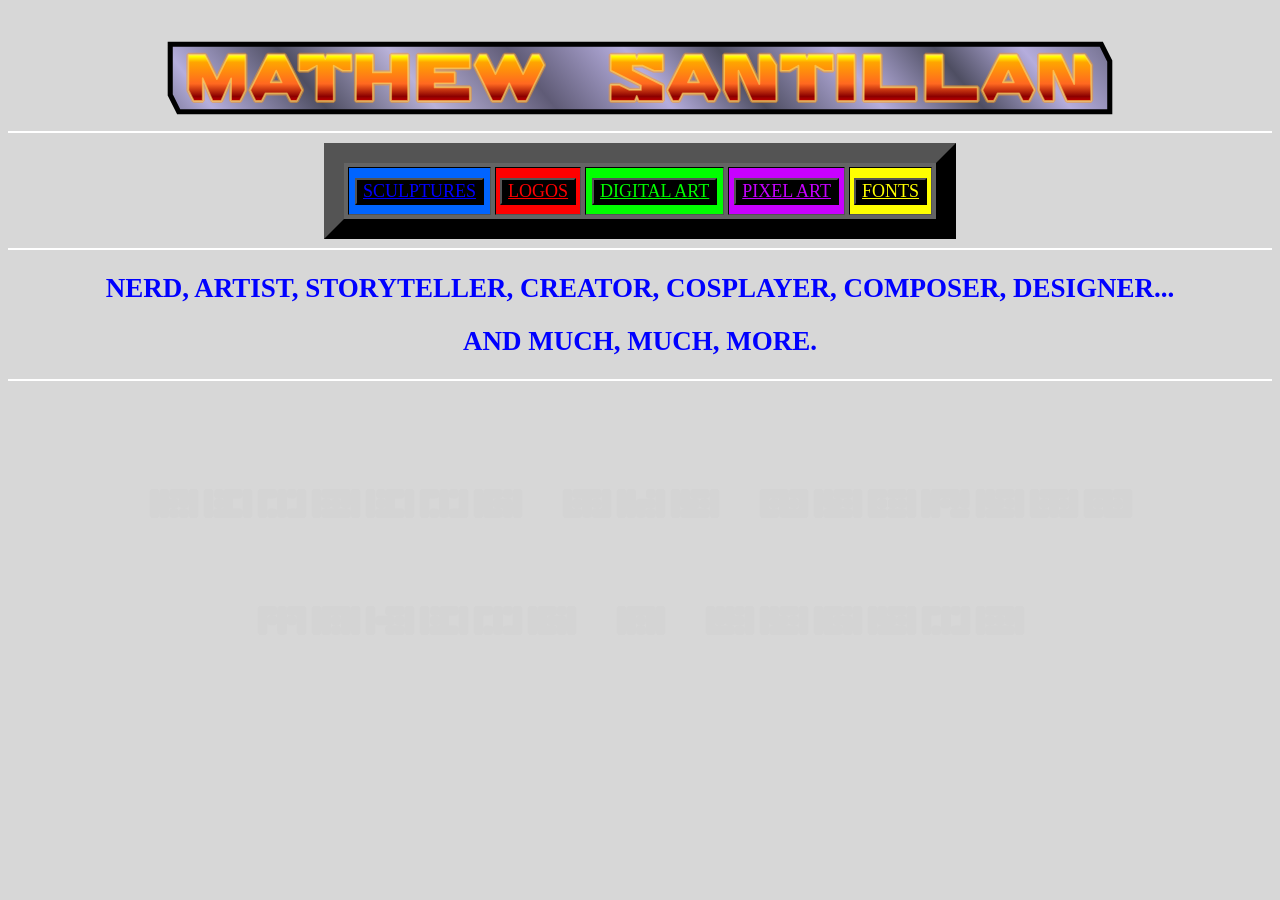
<file: INDEX.html>
<!DOCTYPE html>
 <html lang="en">
 
	<head>
		<link rel="stylesheet" href="STYLE.css">
		<link rel="shortcut icon" type="icon" href="Thumbnail.png">
		<meta charset="utf-8">
		<meta name="viewport" content="width=device-width, initial-scale=1">
		<title> MATHEW SANTILLAN | HOME </title>	
		
	</head>
	
	<body style="background-color:rgb(215, 215, 215);">
		<div align="center">
			<img src="NAME.svg" width="75%"style="color:rgb(200,200,0)">
		</div>
		<hr color="FFFFFF">
		<font face="ARCADER" size="4" color="0000FF">
			<div>
				<table align="center" border="20" width="50%" cellspacing="4" style="border-color:rgb(0,0,0);background:rgb(100,100,100);">
					<tr height="48">
						<th style="background-color:rgb(0,100,255)" >
							<button style="background-color:rgb(0,0,0);">
								<font face = "ARCADER" size = "4">
								<a style="color:rgb(0,0,255)"; href="SCULPT.html"; > SCULPTURES </a>
							</button>
						</th>
						<th  style="background-color:rgb(255,0,0)">
							<button style="background-color:rgb(0,0,0);">
								<font face = "ARCADER" size = "4">
								<a style="color:rgb(255,0,0)"; href="LOGOS.html"> LOGOS </a>
							</button>
						</th>
						<th  style="background-color:rgb(0,255,0)">
							<button style="background-color:rgb(0,0,0);">
								<font face = "ARCADER" size = "4">
								<a style="color:rgb(0,255,0)"; href="DIGART.html"> DIGITAL ART </a>
							</button>
						</th>
						<th  style="background-color:rgb(200,0,255)">
							<button style="background-color:rgb(0,0,0);">
								<font face = "ARCADER" size = "4">
								<a style="color:rgb(200,0,255)"; href="PIXART.html"> PIXEL ART </a>
							</button>
						</th>
						<th  style="background-color:rgb(255,255,0)">
							<button style="background-color:rgb(0,0,0);">
								<font face = "ARCADER" size = "4">
								<a style="color:rgb(255,255,0)"; href="FONTS.html"> FONTS </a>
							</button>
						</th>
				</table>
			</div>
			<div>
				<hr color="FFFFFF">
				<h2 align="center">  NERD, ARTIST, STORYTELLER, CREATOR, COSPLAYER, COMPOSER, DESIGNER... </h2>
				<h2 align="center"> AND MUCH, MUCH, MORE.</h2>
				</font>
				<hr color="FFFFFF">
			</div>
		</font>
		<br>

		<font face="AZTOLMEC" size="8" color="D4D4D4">
			<h4 align="center">  FINDING THE SECRETS </h4>
			<h4 align="center"> MAKING A LEGEND </h4>
		</font>
		<br></br>
	</body>
</file>
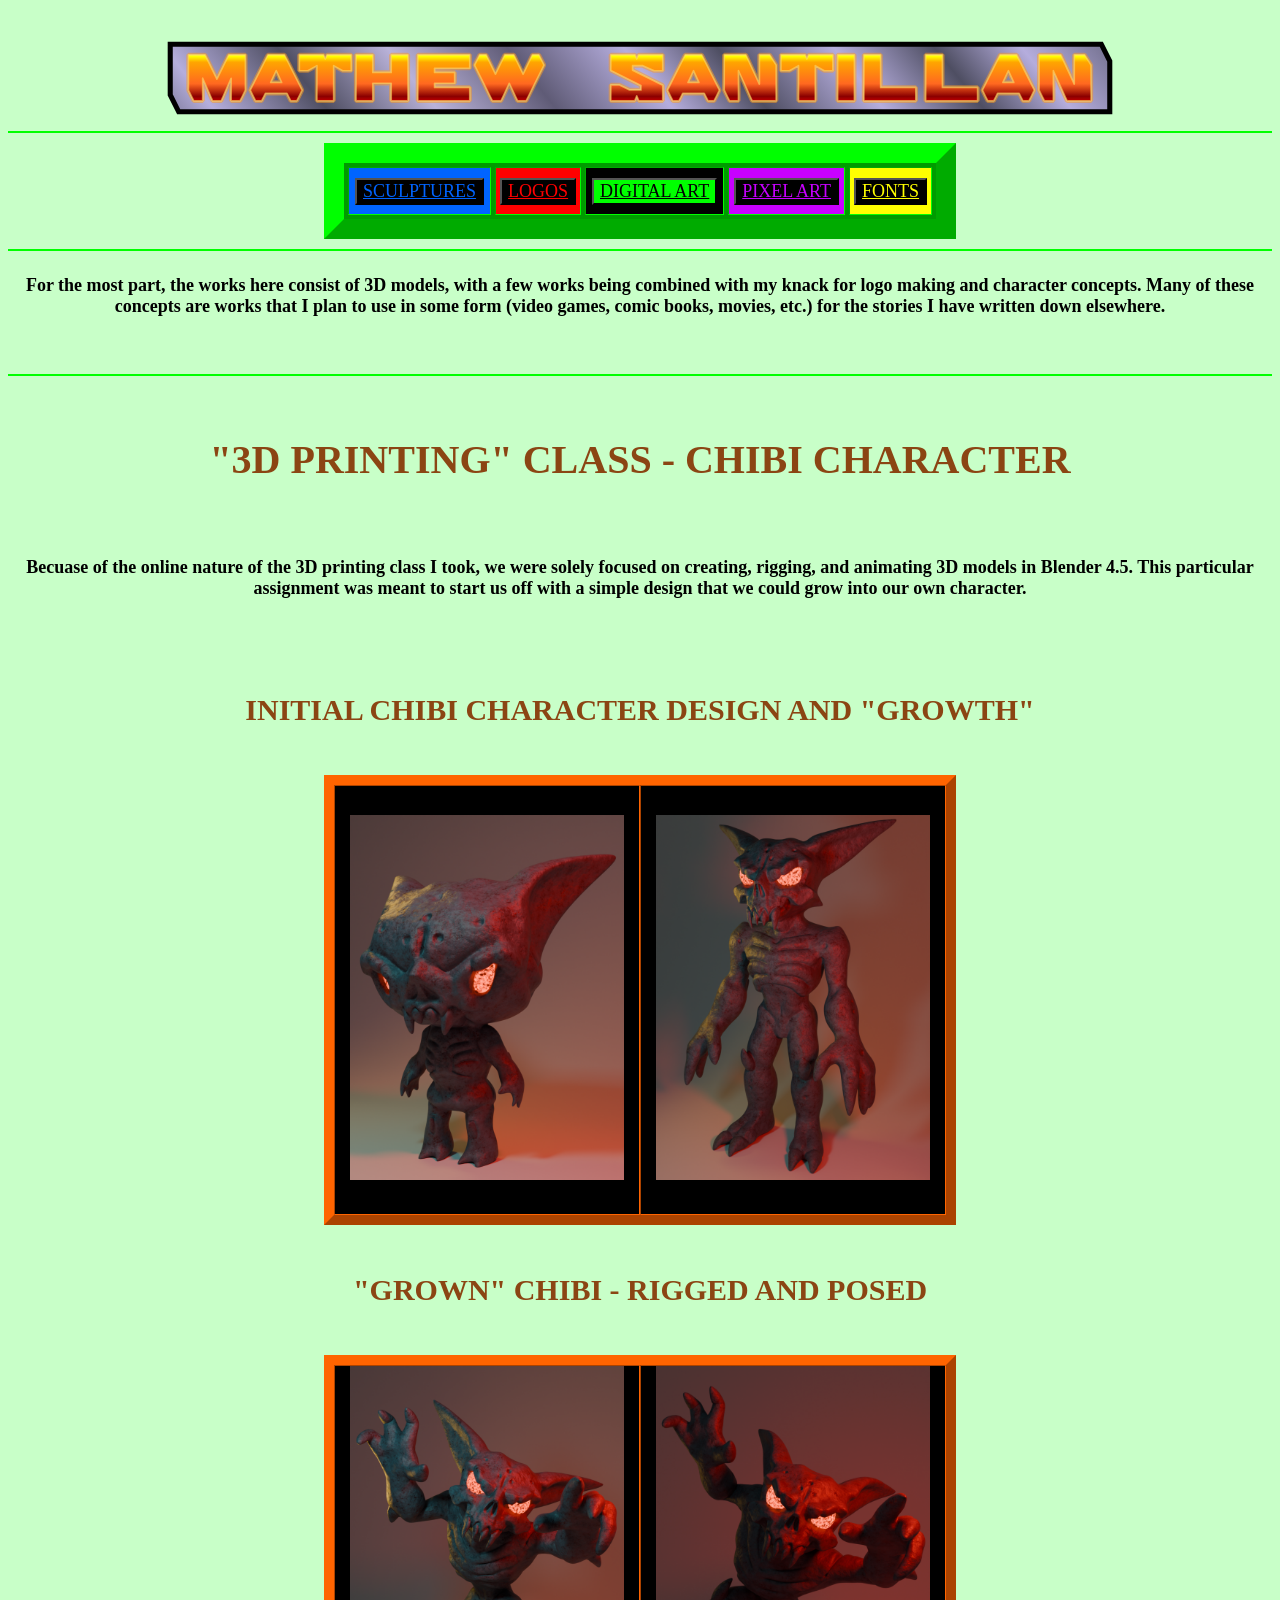
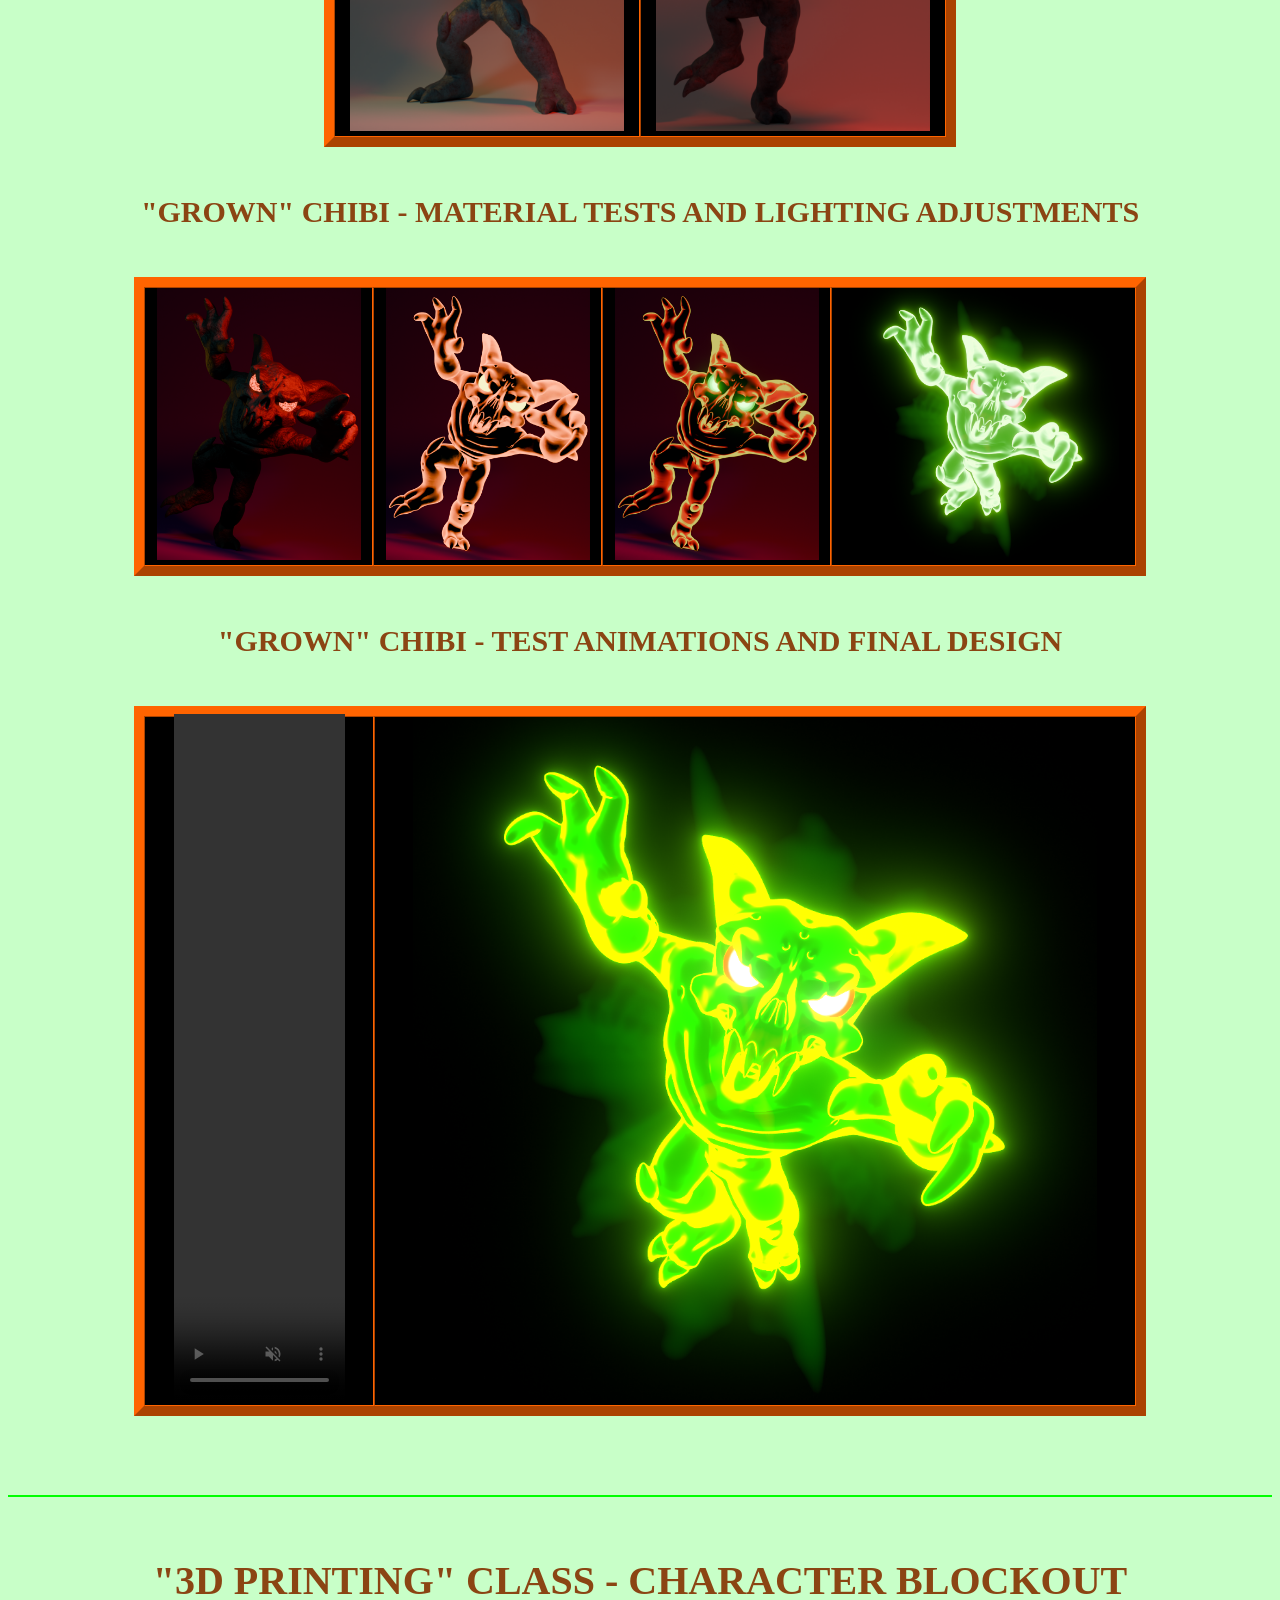
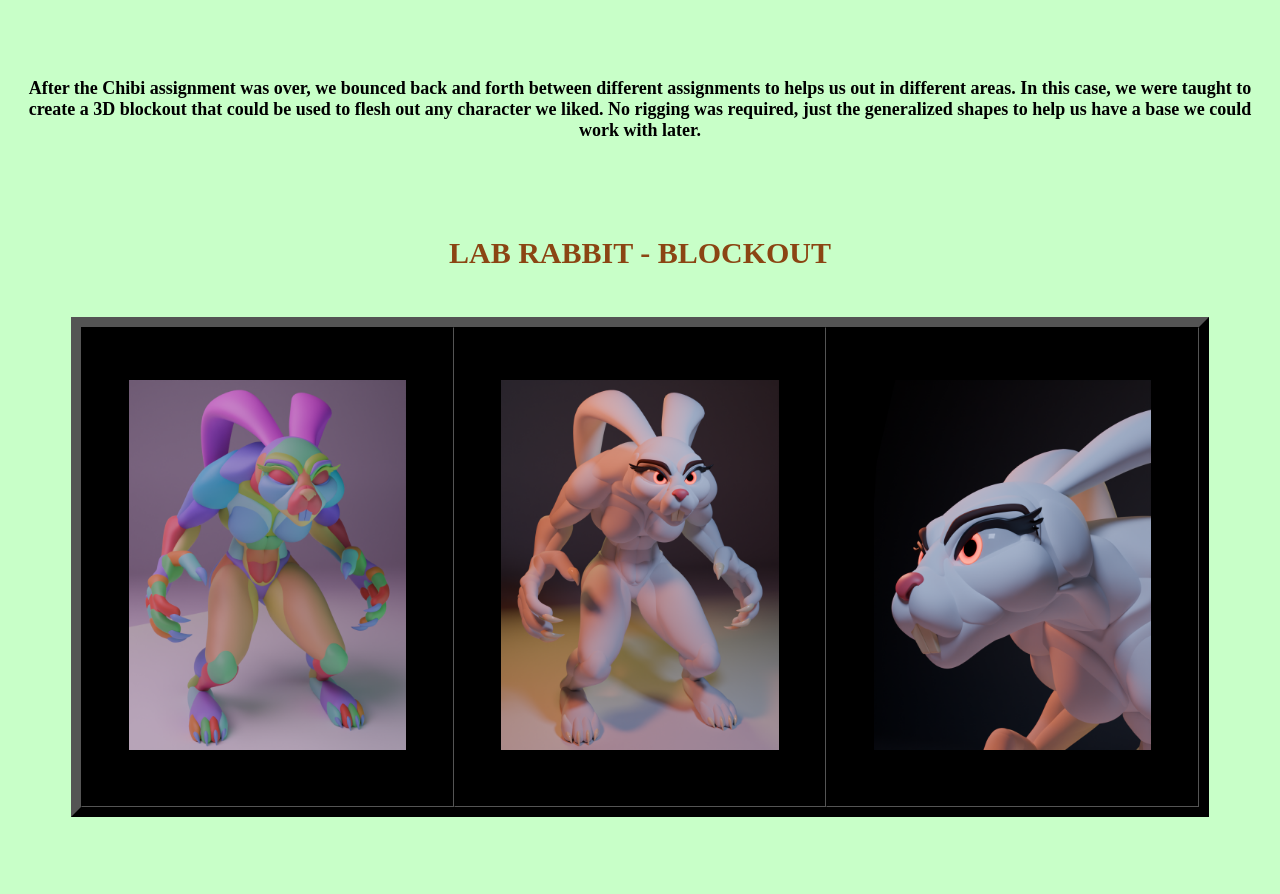
<file: DIGART.html>
<!DOCTYPE html>
 <html lang="en">

	<head>
		<link rel="stylesheet" href="STYLE.css">
		<link rel="shortcut icon" type="icon" href="Thumbnail.png">
		<meta charset="utf-8">
		<meta name="viewport" content="width=device-width, initial-scale=1">
		<title> MATHEW SANTILLAN | DIGITAL ART </title>
		
		
	</head>
	<body style="background-color:rgb(200, 255, 200);">
		<div align="center">
			<a href="http://mathew.santillan.club/"> <img src= "NAME.svg" width="75%"> </a>
		</div>
		<hr color="00FF00">
		<div>
			<font face="Georgia" size="4" color="FFFFFF">
				<table align="center" border="20" width="50%" cellspacing="4"style="border-color:rgb(0,255,0);background:rgb(0,155,0)">
					<tr height="48">
						<th style="background-color:rgb(0,100,255)">
							<button style="background-color:rgb(0,0,0);">
								<font face = "ARCADER" size = "4">
								<a style="color:rgb(0,100,255);"href="SCULPT.html"> SCULPTURES </a>
							</button>
						</th>
						<th  style="background-color:rgb(255,0,0)">
							<button style="background-color:rgb(0,0,0);">
								<font face = "ARCADER" size = "4">
								<a style="color:rgb(255,0,0);"href="LOGOS.html"> LOGOS </a>
							</button>
						</th>
						<th  style="background-color:rgb(0,0,0)">
							<button style="background-color:rgb(0,255,0);">
								<font face = "ARCADER" size = "4">
								<a style="color:rgb(0,0,0);"href="DIGART.html"> DIGITAL ART </a>
							</button>
						</th>
						<th  style="background-color:rgb(200,0,255)">
							<button style="background-color:rgb(0,0,0);">
								<font face = "ARCADER" size = "4">
								<a style="color:rgb(200,0,255);"href="PIXART.html"> PIXEL ART </a>
							</button>
						</th>
						<th  style="background-color:rgb(255,255,0)">
							<button style="background-color:rgb(0,0,0);">
								<font face = "ARCADER" size = "4">
								<a style="color:rgb(255,255,0);"href="FONTS.html"> FONTS </a>
							</button>
						</th>
				</table>
			</font>
		</div>
		<hr color="00FF00">
		<div >
			<font face="Times New Romans" size="4" color="000000" >
				<h4 align="center" width="25%">
				<strong>
					For the most part, the works here consist of 3D models, with a few works being combined with my knack for logo making and character concepts. 
					Many of these concepts are works that I plan to use in some form (video games, comic books, movies, etc.) for the stories I have written down elsewhere. 
				</strong>
				</h4>
				<br>
			</font>
		</div>
		<hr color="00FF00">
		<div>
			<br>
				<p>
					<h1 align="center" width="50%">
						<strong>
						"3D PRINTING" CLASS - CHIBI CHARACTER
						</strong>
					</h1>
				</p>
			<br>
			<div >
				<font face="Times New Romans" size="4" color="000000" >
					<h4 align="center" width="25%">
					<strong>
						 Becuase of the online nature of the 3D printing class I took, we were solely focused on creating, rigging, and animating 3D models in Blender 4.5. 
						This particular assignment was meant to start us off with a simple design that we could grow into our own character.
					</strong>
					</h4>
					<br>
				</font>
			</div>
			<br>
			<p>
				<h2 align="center" width="50%">
					<strong>
					INITIAL CHIBI CHARACTER DESIGN AND "GROWTH" 
					</strong>
				</h2>
			</p>
			<br>
			<div align="center">
			<div align="center">
				<table align="center" border="10" width="50%" height="450" cellpadding="0" cellspacing="0" style="border-color:rgb(255, 100, 0)">
					<tr>
						<th style="background-color:BLACK">
							<img src="IMAGES/DIGITAL/CHIBI/Chibi_Demo_1_Mathew_Santillan.png" width="90%">
						<th style="background-color:BLACK">
							<img src= "IMAGES/DIGITAL/CHIBI/Chibi_Demo_2_Mathew_Santillan (No Pose).png" width="90%">
				</table>
			</div>
			<br>
			<p>
				<h2 align="center" width="50%">
					<strong>
					"GROWN" CHIBI - RIGGED AND POSED
					</strong>
				</h2>
			</p>
			<br>
			<div>
				<table align="center" border="10" width="50%" height="100" cellpadding="0" cellspacing="0" style="border-color:rgb(255, 100, 0)">
					<tr>
						<th style="background-color:BLACK">
							<img src= "IMAGES/DIGITAL/CHIBI/Chibi_Demo_2_Mathew_Santillan (Posed 1).png" width="90%">
						<th style="background-color:BLACK">
							<img src= "IMAGES/DIGITAL/CHIBI/Chibi_Demo_2_Mathew_Santillan (Posed 2).png" width="90%">			
					</tr>
				</table>
			</div>
			<br>
			<p>
				<h2 align="center" width="50%">
					<strong>
					"GROWN" CHIBI - MATERIAL TESTS AND LIGHTING ADJUSTMENTS
					</strong>
				</h2>
			</p>
			<br>
			<div>
				<table align="center" border="10" width="80%" height="100" cellpadding="0" cellspacing="0" style="border-color:rgb(255, 100, 0)">
					<tr>
						<th style="background-color:BLACK">
							<img src= "IMAGES/DIGITAL/CHIBI/Chibi_Demo_2_Mathew_Santillan (Posed 2c).png" width="90%">
						<th style="background-color:BLACK">
							<img src= "IMAGES/DIGITAL/CHIBI/Chibi_Demo_2_Mathew_Santillan (Posed 2d).png" width="90%">
						<th style="background-color:BLACK">
							<img src= "IMAGES/DIGITAL/CHIBI/Chibi_Demo_2_Mathew_Santillan (Posed 2e).png" width="90%">
						<th style="background-color:BLACK">
							<img src= "IMAGES/DIGITAL/CHIBI/Chibi_Demo_2_Mathew_Santillan (Posed 2f).png" width="90%">							
					</tr>
				</table>
			</div>
			<br>
			<p>
				<h2 align="center" width="50%">
					<strong>
					"GROWN" CHIBI - TEST ANIMATIONS AND FINAL DESIGN
					</strong>
				</h2>
			</p>
			<br>
			<div>
				<table align="center" border="10" width="80%" height="100" cellpadding="0" cellspacing="0" style="border-color:rgb(255, 100, 0)">
					<tr>
						<th style="background-color:BLACK">
							<video width="75%" height="100%" controls muted autoplay loop>
								<source src="IMAGES/DIGITAL/CHIBI/Chibi_Demo_2_Mathew_Santillan (Animation Posed 2g).mp4" type"video/mp4">
								OUCH, YOUR BROWSER HATES MY VIDEO PLAYER.
							</video>
						<th style="background-color:BLACK">
							<img src= "IMAGES/DIGITAL/CHIBI/Chibi_Demo_2_Mathew_Santillan (Posed 2g).png" width="90%">
						
				</video>		
					</tr>
				</table>
			</div>
		</div>
		<br>
		<br>
		<br>
		<hr color="00FF00">
		<div>
			<br>
				<p>
					<h1 align="center" width="50%">
						<strong>
						"3D PRINTING" CLASS - CHARACTER BLOCKOUT
						</strong>
					</h1>
				</p>
			<br>
			<div >
				<font face="Times New Romans" size="4" color="000000" >
					<h4 align="center" width="25%">
					<strong>
						After the Chibi assignment was over, we bounced back and forth between different assignments to helps us out in different areas. 
						In this case, we were taught to create a 3D blockout that could be used to flesh out any character we liked. 
						No rigging was required, just the generalized shapes to help us have a base we could work with later.
					</strong>
					</h4>
					<br>
				</font>
			</div>
			<br>
			<p>
				<h2 align="center" width="50%">
					<strong>
					LAB RABBIT - BLOCKOUT
					</strong>
				</h2>
			</p>
			<br>
			<div align="center">
				<table align="center" border="10" width="90%" height="500" cellpadding="0" cellspacing="0" style="border-color:rgb(0, 0, 0)">
					<tr>
						<th style="background-color:BLACK">
							<img src="IMAGES/DIGITAL/LABRAB/Rabbit_Samurai_Blockout Full (V8b - Female).png" width="75%">
						<th style="background-color:BLACK">
							<img src="IMAGES/DIGITAL/LABRAB/Rabbit_Samurai_Blockout Full (V8 - Female).png" width="75%">
						<th style="background-color:BLACK">
							<img src= "IMAGES/DIGITAL/LABRAB/Rabbit_Samurai_Blockout Side (V8 - Female).png" width="75%">
				</table>
			</div>
		</div>
		<br>
		<br>
		<br>
	</body>
</file>
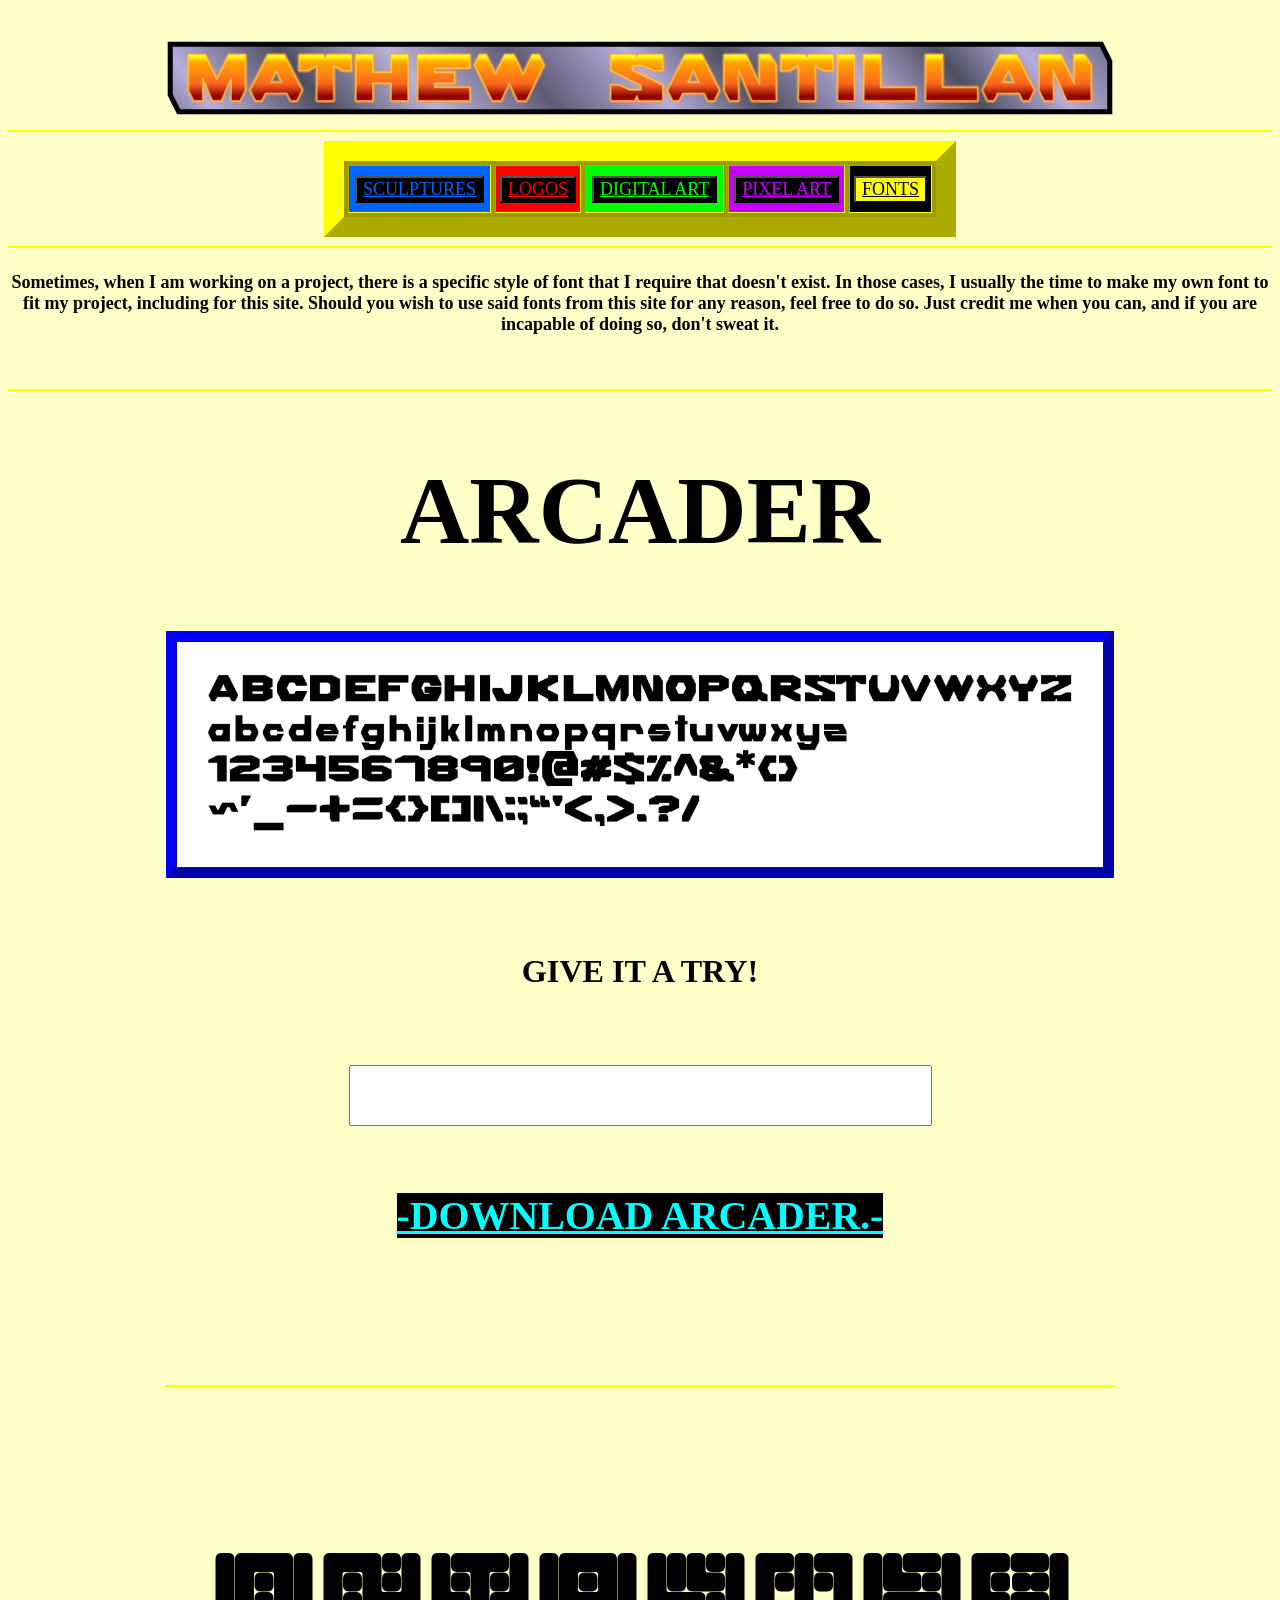
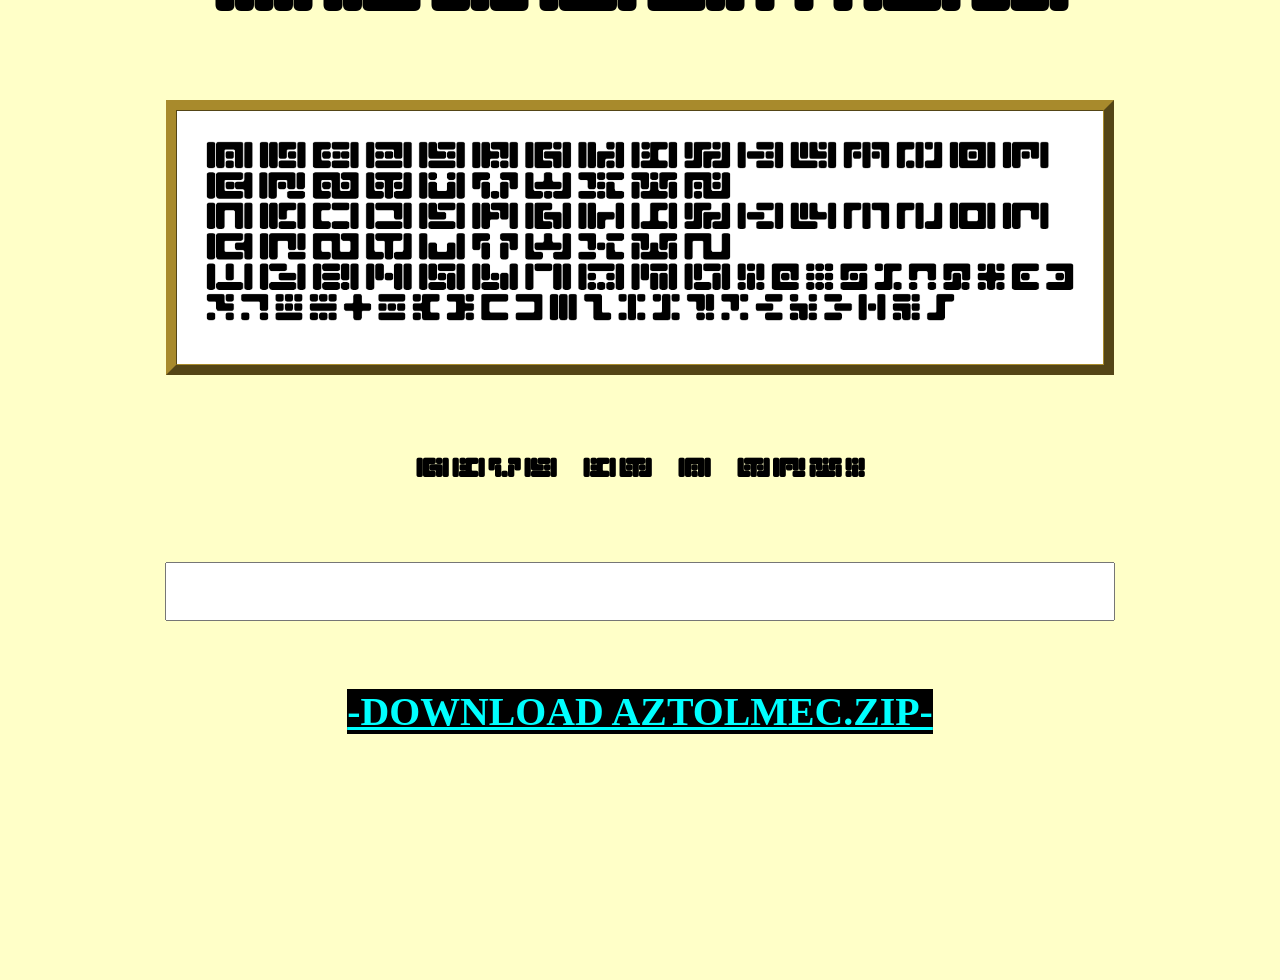
<file: FONTS.html>
<!DOCTYPE html>
 <html lang="en">

	<head>
		<link rel="stylesheet" href="STYLE.css">
		<link rel="shortcut icon" type="icon" href="Thumbnail.png">
		<meta charset="utf-8">
		<meta name="viewport" content="width=device-width, initial-scale=1">
		<title> MATHEW SANTILLAN | FONTS </title>
		
		
	</head>
	<body style="background-color:rgb(255, 255, 200);">
		<font face="ARCADER" size="4" color="FFFFFF">
		<div align="center">
			<a href="http://mathew.santillan.club/"> <img src= "NAME.svg" width="75%"> </a>
		</div>
		<hr color="FFFF00">
		<div>
			<table align="center" border="20" width="50%" cellspacing="4"style="border-color:rgb(255,255,0);background:rgb(155,155,0)">
				<tr height="48">
					<th style="background-color:rgb(0,100,255)">
						<button style="background-color:rgb(0,0,0);">
							<font face = "ARCADER" size = "4">
							<a style="color:rgb(0,100,255)"; href="SCULPT.html"> SCULPTURES </a>
						</button>
					</th>
					<th  style="background-color:rgb(255,0,0)">
						<button style="background-color:rgb(0,0,0);">
							<font face = "ARCADER" size = "4">
							<a style="color:rgb(255,0,0)"; href="LOGOS.html"> LOGOS </a>
						</button>
					</th>
					<th  style="background-color:rgb(0,255,0)">
						<button style="background-color:rgb(0,0,0);">
							<font face = "ARCADER" size = "4">
							<a style="color:rgb(0,255,0)"; href="DIGART.html"> DIGITAL ART </a>
						</button>
					</th>
					<th  style="background-color:rgb(200,0,255)">
						<button style="background-color:rgb(0,0,0);">
							<font face = "ARCADER" size = "4">
							<a style="color:rgb(200,0,255)"; href="PIXART.html"> PIXEL ART </a>
						</button>
					</th>
					<th  style="background-color:rgb(0,0,0)">
						<button style="background-color:rgb(255,255,0);">
							<font face = "ARCADER" size = "4">
							<a style="color:rgb(0,0,0);"href="FONTS.html"> FONTS </a>
						</button>
					</th>
			</table>
		</div>
		<hr color="FFFF00">
		<div >
			<font face="ARCADER" size="4" color="00000">
				<h4 align="center" width="25%">
				<strong>
					Sometimes, when I am working on a project, there is a specific style of font that I require that doesn't exist. 
					In those cases, I usually the time to make my own font to fit my project, including for this site. Should you wish to use said fonts from this site for any reason, feel free to do so.
					Just credit me when you can, and if you are incapable of doing so, don't sweat it.
				</strong>
				</h4>
				<br>
			</font>
		</div>
		<hr color="FFFF00">
		<div>
			<font face="ARCADER" size="128" color="00000">
			<h1 align="center" width= "100%">
					ARCADER
			</h1>
			<table align="center" border="10" width="75%" height="24" cellpadding="10" cellspacing="0" style="border-color:rgb(0,0,255)">
				<tr>
					<th style="background-color:WHITE">
						<img src= "IMAGES/FONTS/Alphabet - ARCADER TEST.png" width="100%">
			</table>
			<h6>
			<h6>
			GIVE IT A TRY!
			</h6>
			<input type="text1" font-face="ARCADER">
			
			<br>
		</div>
		<div>
			<font face="Times New Roman" size="128" color="00000">
			<h5>
				<a style="color:rgb(0,255,255);background-color:rgb(0,0,0)" href="FONTS/ARCADER/ARCADER_V1.zip">-DOWNLOAD ARCADER.- </a>
			</h5>
		</div>
		<br>
		<hr color="FFFF00" width= "75%">
		<br>
		<div>
			<font face="AZTOLMEC" size="128" color="00000">
			<h1 align="center" width= "100%">
					AZTOLMEC
			</h1>
			<table align="center" border="10" width="75%" height="24" cellpadding="10" cellspacing="0" style="border-color:rgb(168, 138, 44)">
				<tr>
					<th style="background-color:WHITE">
						<img src= "IMAGES/FONTS/Alphabet - AZTOLMEC TEST.png" width="100%">
			</table>
			<h6>
			GIVE IT A TRY!
			</h6>
			<input type="text2" font="AZTOLMEC">
			<br>
		</div>
		<div>
			<font face="Times New Roman" size="128" color="00000">
			<h5>
				<a style="color:rgb(0,255,255);background-color:rgb(0,0,0)" href="FONTS/AZTOLMEC/AZTOLMEC.zip">-DOWNLOAD AZTOLMEC.ZIP-</a> 
			</h5>
		</div>
		<br>
		<br>
		<br>
	</body>
</file>
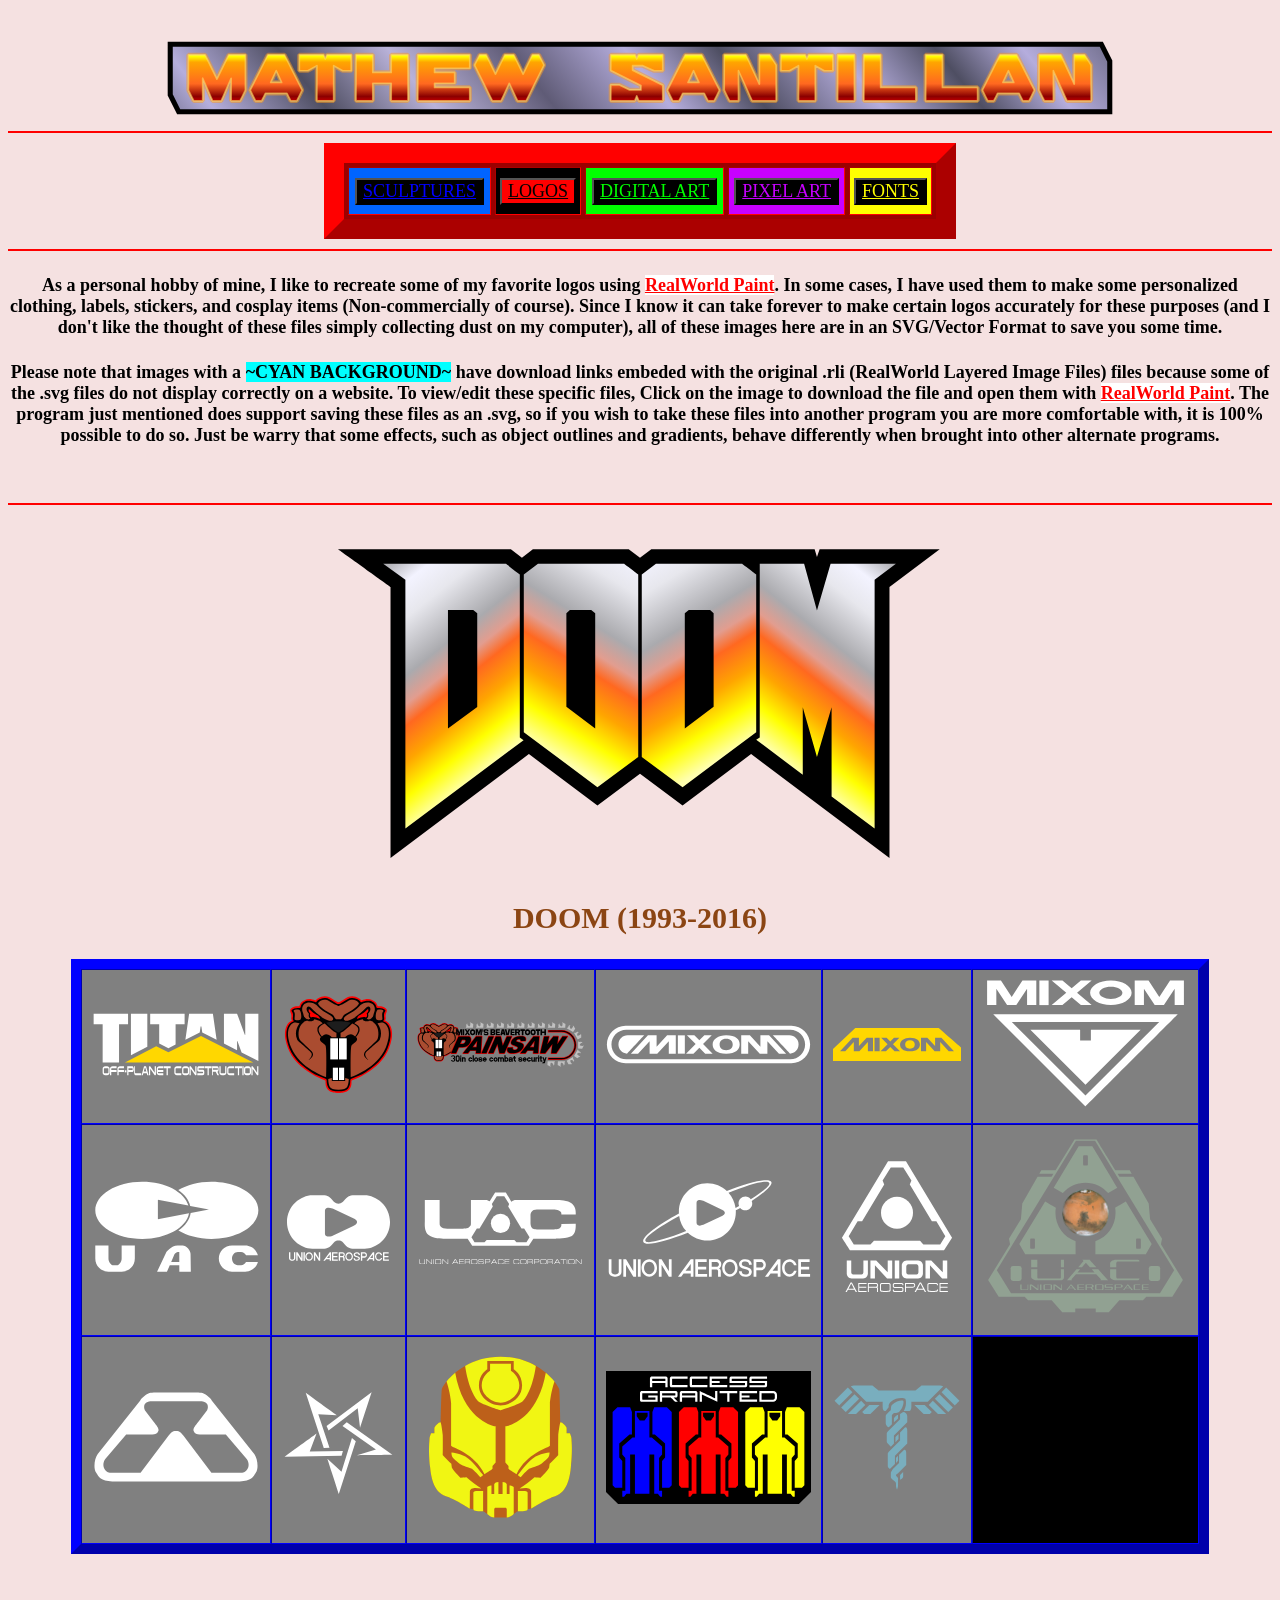
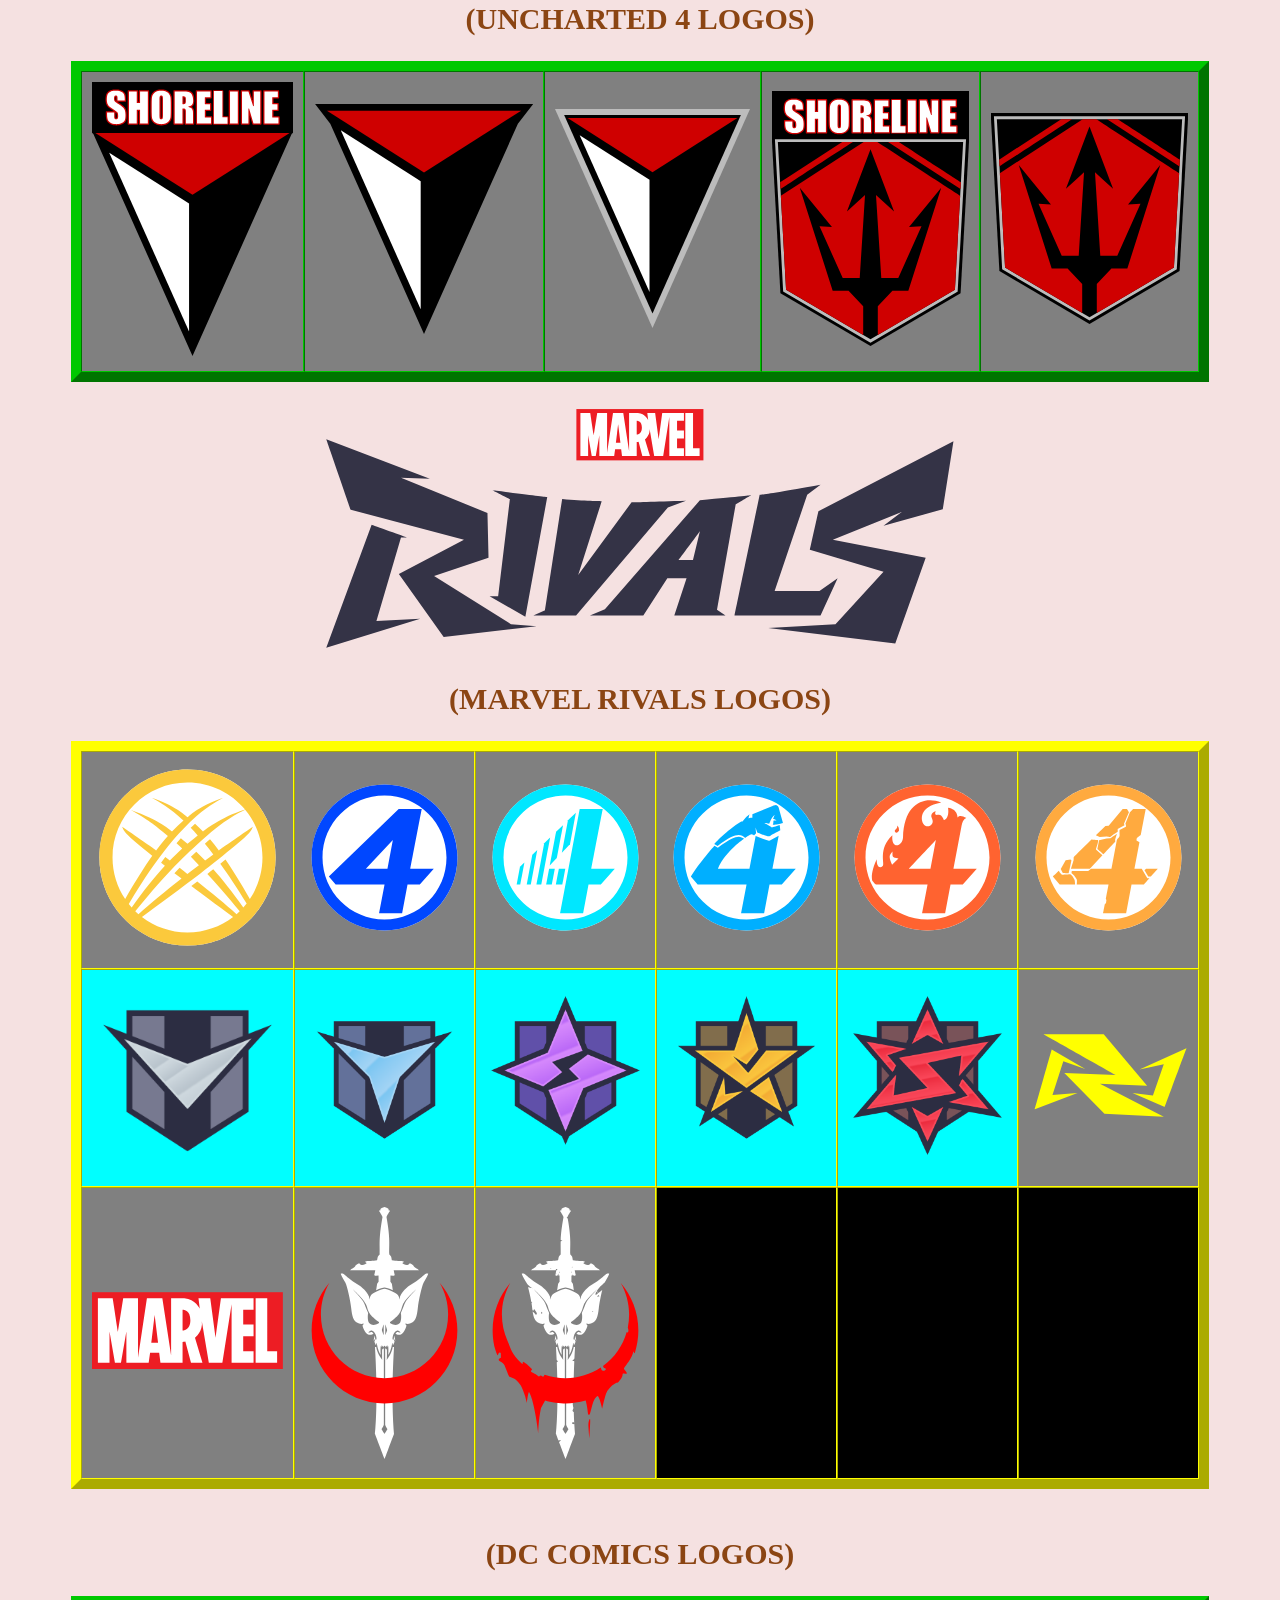
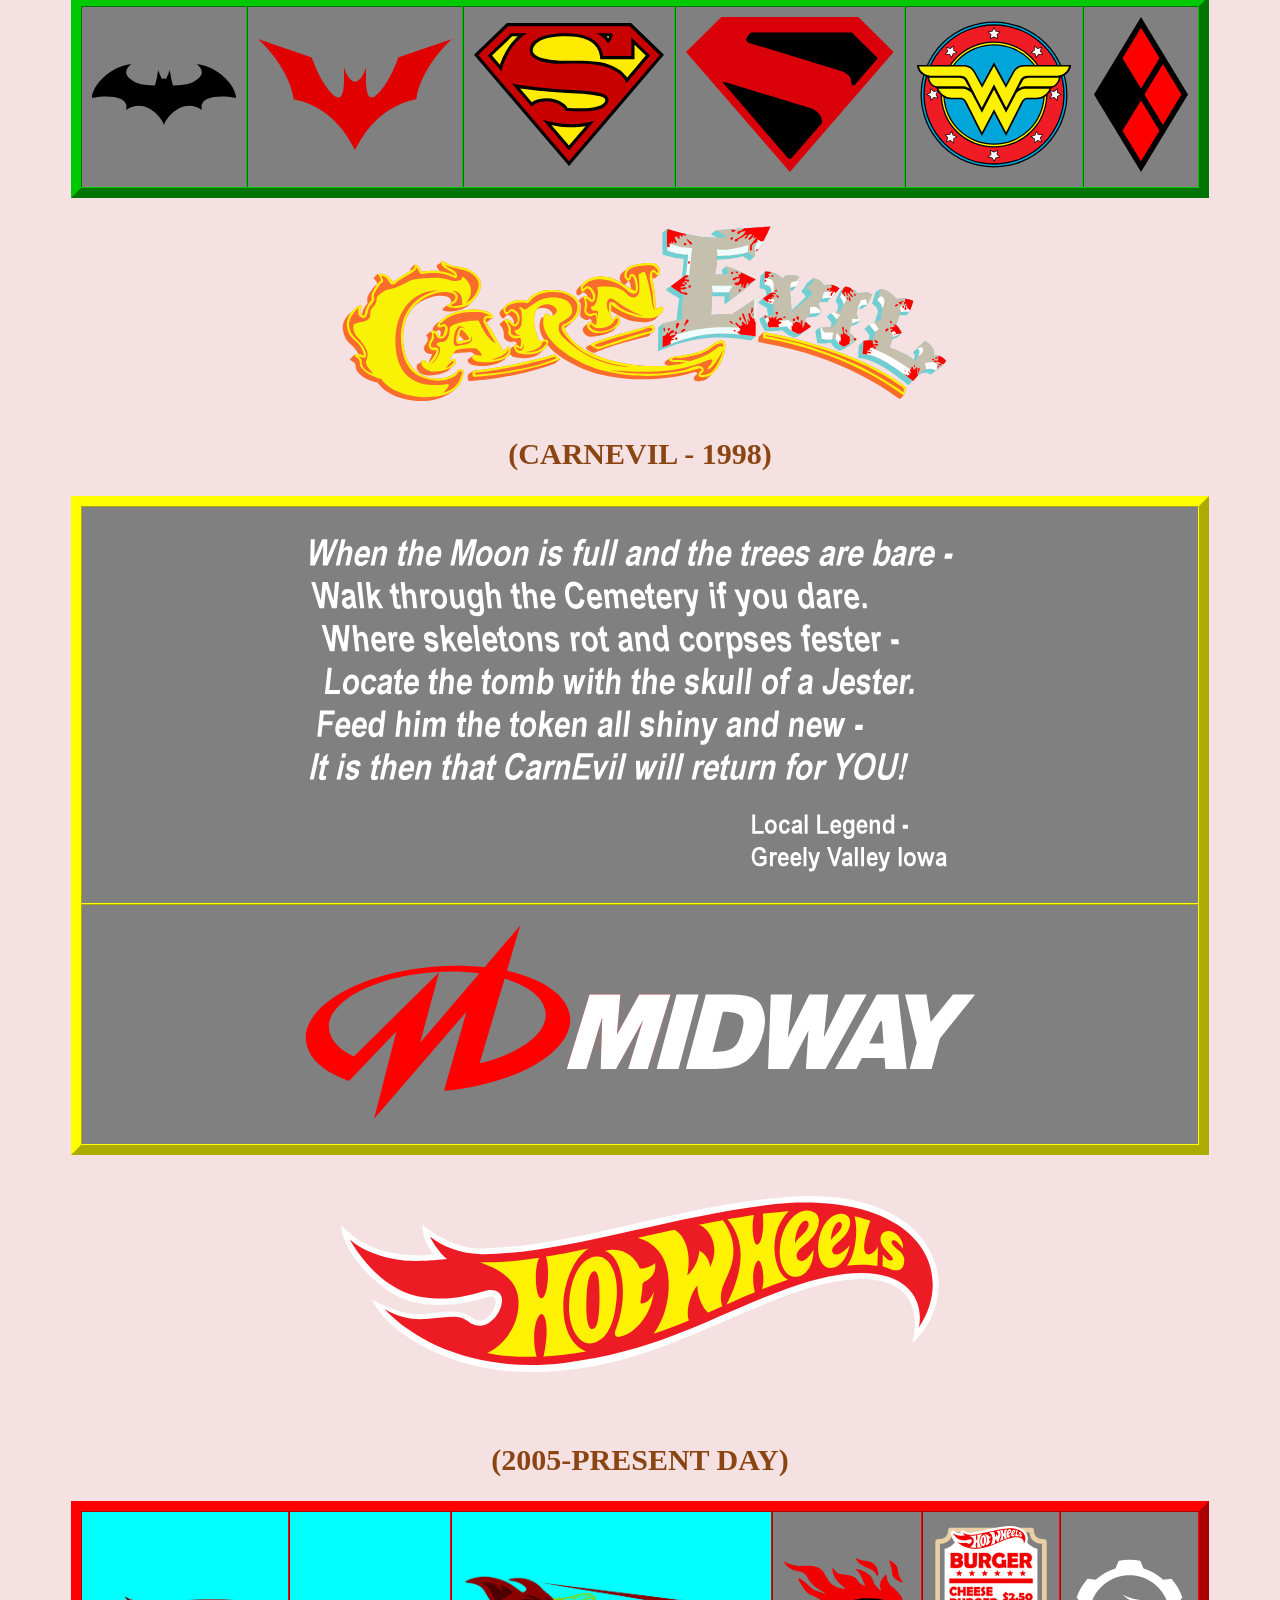
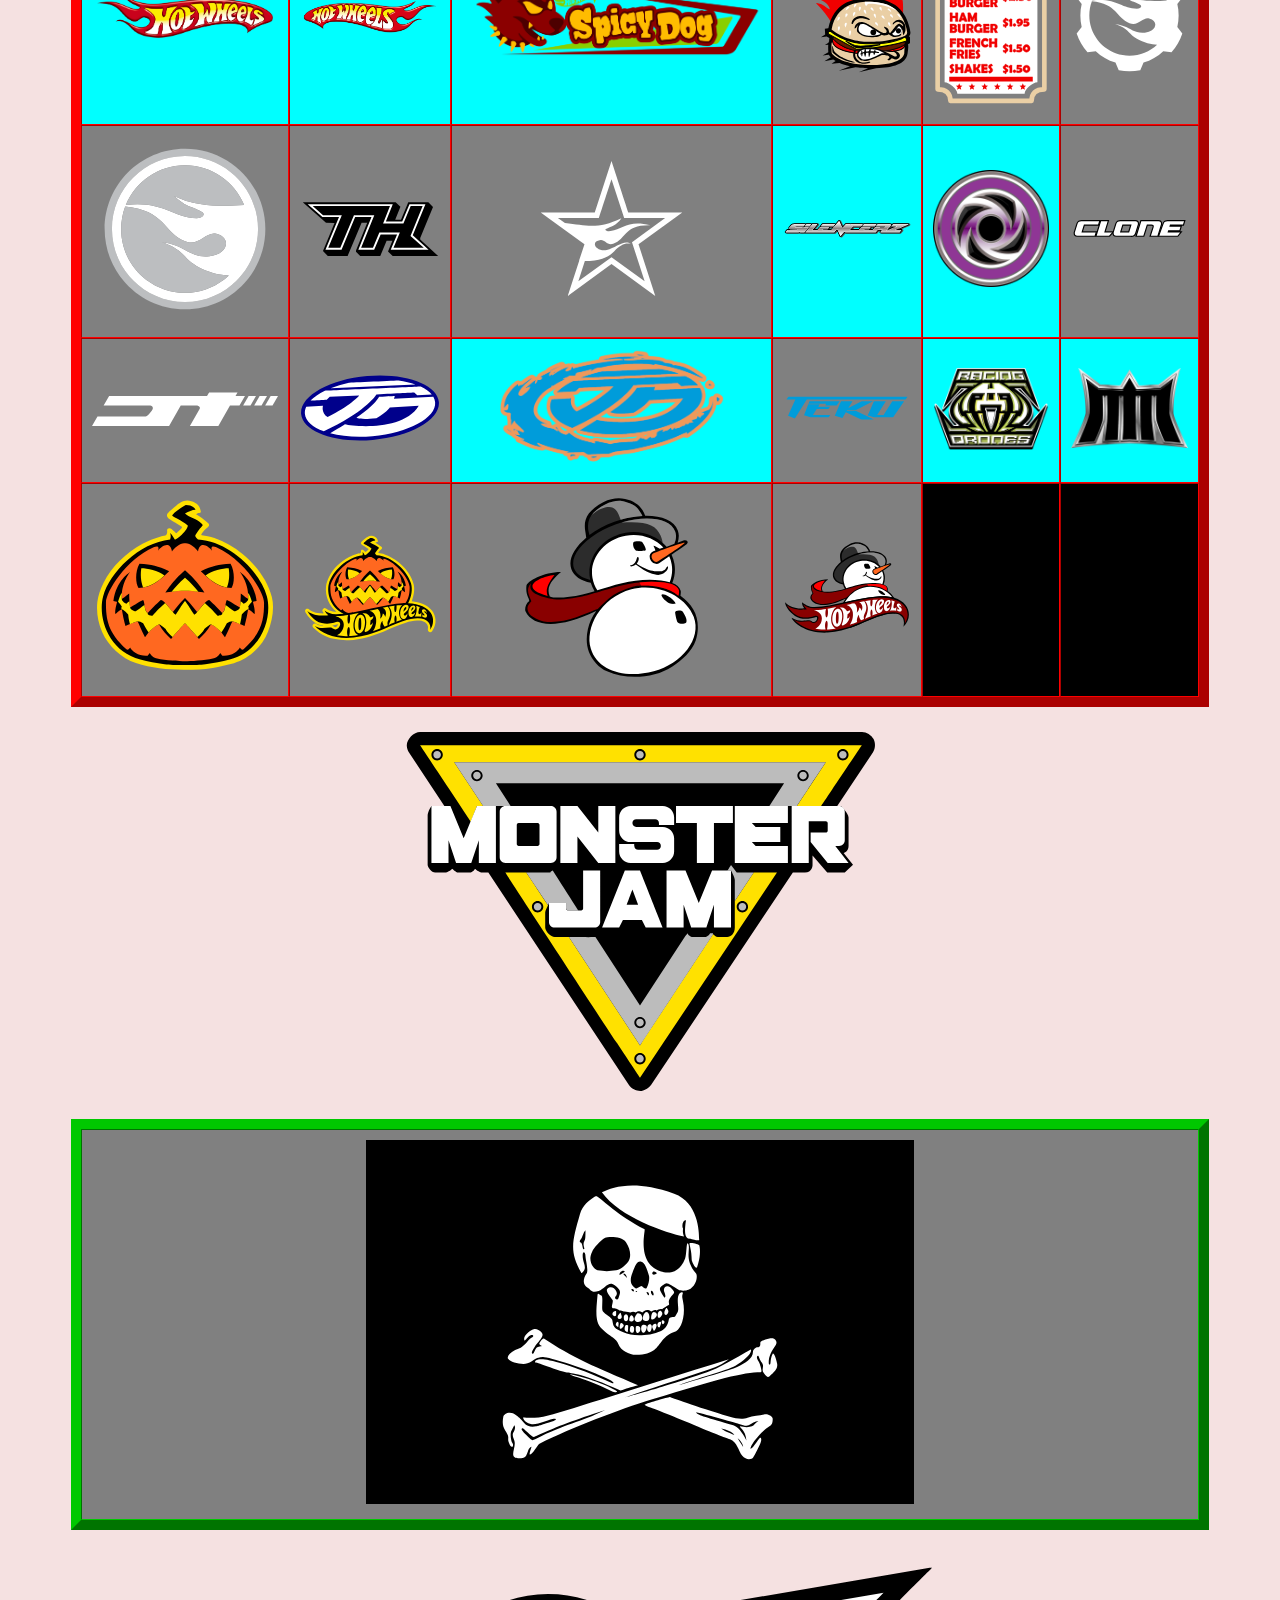
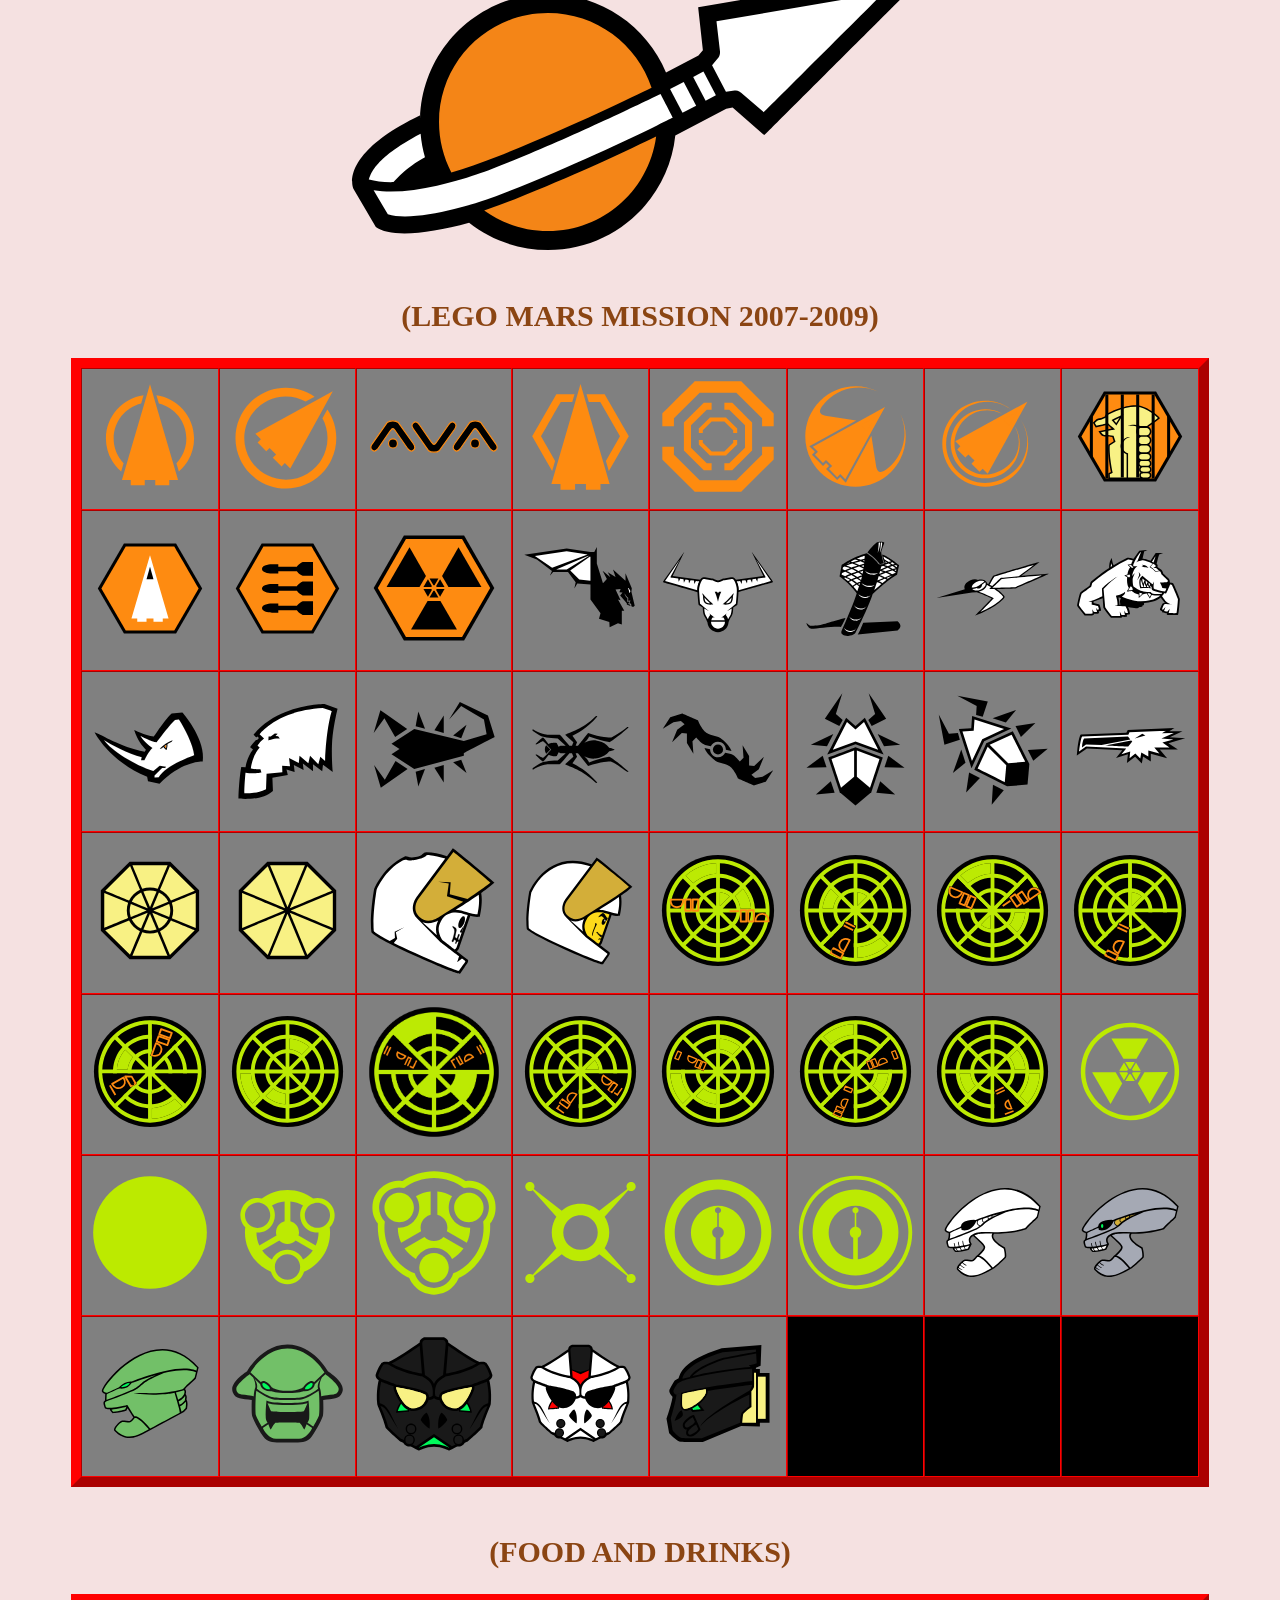
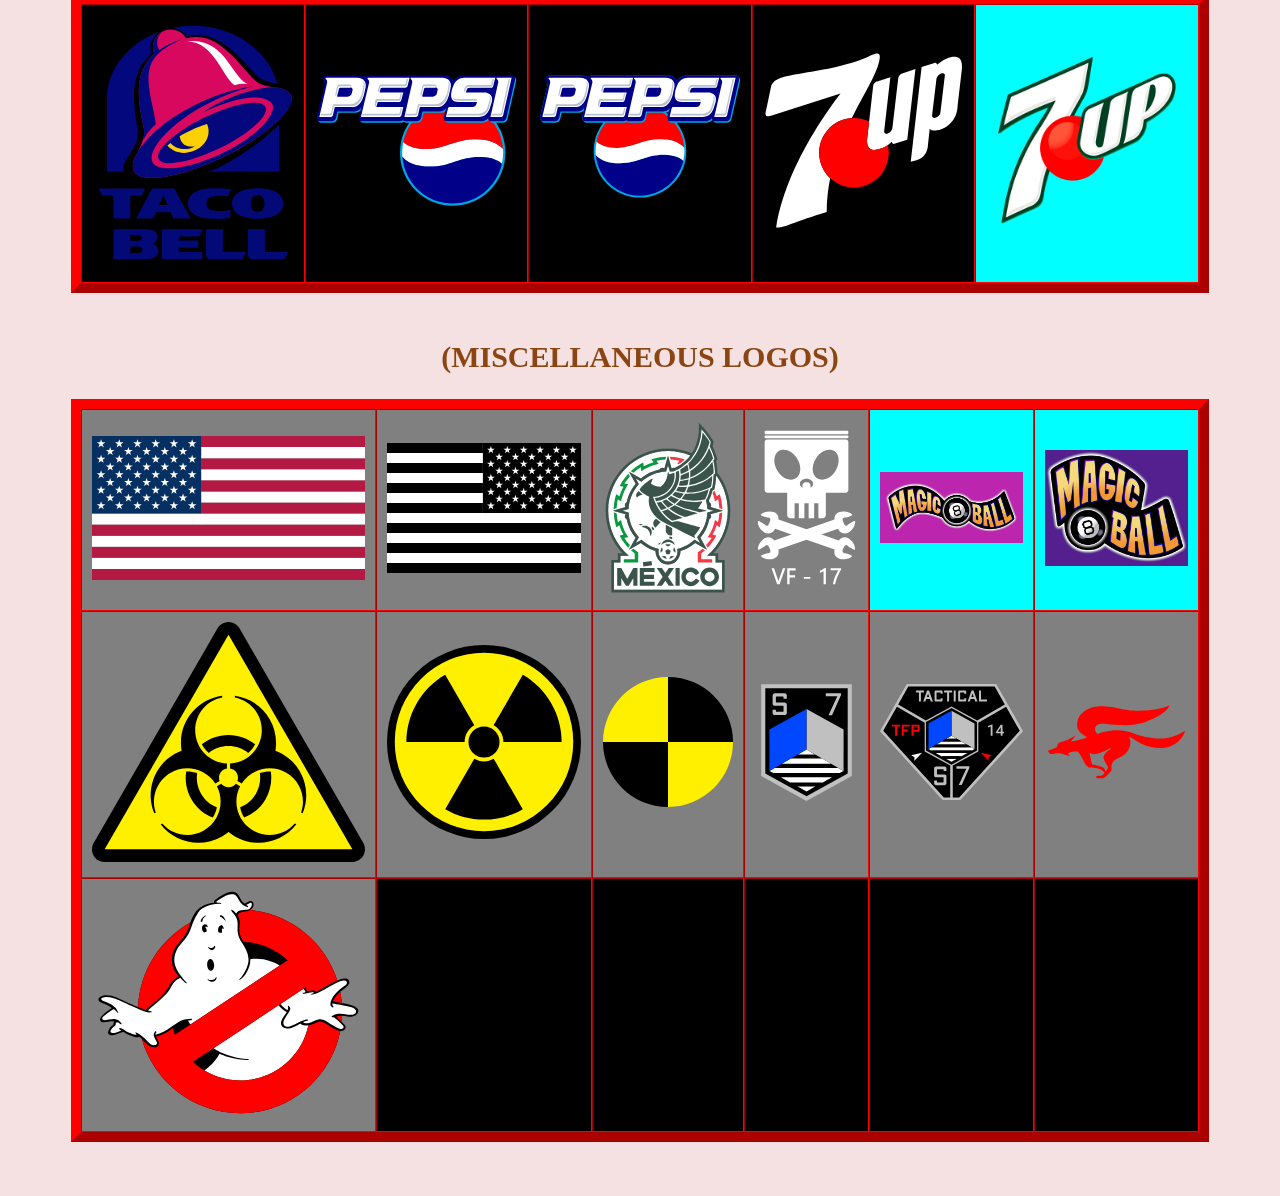
<file: LOGOS.html>
<!DOCTYPE html>
 <html lang="en">

	<head>
		<link rel="stylesheet" href="STYLE.css">
		<link rel="shortcut icon" type="icon" href="Thumbnail.png">
		<meta charset="utf-8">
		<meta name="viewport" content="width=device-width, initial-scale=1">
		<title> MATHEW SANTILLAN | LOGOS </title>
		
	</head>
	
	<body style="background-color:rgb(245, 225, 225);">
		<div align="center">
			<a href="http://mathew.santillan.club/"> <img src= "NAME.svg" width="75%"> </a>
		</div>
			<hr color="FF0000">
		<div>
			<font face="ARCADER" size="4" color="FFFFFF">
				<table align="center" border="20" width="50%" cellspacing="4"style="border-color:rgb(255,0,0);background:rgb(155,0,0)">
					<tr height="48">
						<th style="background-color:rgb(0,100,255)">
							<button style="background-color:rgb(0,0,0);">
								<font face = "ARCADER" size = "4">
								<a style="color:rgb(0,0,255)"; href="SCULPT.html"> SCULPTURES </a>
							</button>
						</th>
						<th  style="background-color:rgb(0,0,0)">
							<button style="background-color:rgb(255,0,0);">
								<font face = "ARCADER" size = "4">
								<a style="color:rgb(0,0,0)"; href="LOGOS.html"> LOGOS </a>
							</button>
						</th>
						<th  style="background-color:rgb(0,255,0)">
							<button style="background-color:rgb(0,0,0);">
								<font face = "ARCADER" size = "4">
								<a style="color:rgb(0,255,0)"; href="DIGART.html"> DIGITAL ART </a>
							</button>
						</th>
						<th  style="background-color:rgb(200,0,255)">
							<button style="background-color:rgb(0,0,0);">
								<font face = "ARCADER" size = "4">
								<a style="color:rgb(200,0,255)"; href="PIXART.html"> PIXEL ART </a>
							</button>
						</th>
						<th  style="background-color:rgb(255,255,0)">
							<button style="background-color:rgb(0,0,0);">
								<font face = "ARCADER" size = "4">
								<a style="color:rgb(255,255,0)"; href="FONTS.html"> FONTS </a>
							</button>
						</th>
				</table>
			</font>
		</div>
		<hr color="FF0000">
		<div >
			<font face="Times New Romans" size="4" color="000000" >
				<h4 align="center" width="25%">
				<strong> As a personal hobby of mine, I like to recreate some of my favorite logos using 
				<a style="color:rgb(255,0,0);background-color:rgb(255,255,255)" href="https://www.rw-designer.com/">RealWorld Paint</a>.
				In some cases, I have used them to make some personalized clothing, labels, stickers, and cosplay items (Non-commercially of course).
				Since I know it can take forever to make certain logos accurately for these purposes (and I don't like the thought of these files simply collecting dust on my computer),
				all of these images here are in an SVG/Vector Format to save you some time.</strong>
				</h4>
				<h4 align="center" width="25%">
				<strong> Please note that images with a <strong style="color:rgb(0,0,0);background-color:rgb(0,255,255)">~CYAN BACKGROUND~</strong> have download links embeded with
				the original .rli (RealWorld Layered Image Files) files because some of the .svg files 
				do not display correctly on a website. To view/edit these specific files, Click on the image to download the file and open them with  
				<a style="color:rgb(255,0,0);background-color:rgb(255,255,255)" href="https://www.rw-designer.com/">RealWorld Paint</a>. The program just mentioned does support saving these files 
				as an .svg, so if you wish to take these files into another program you are more comfortable with, it is 100% possible to do so. Just be warry that some effects, such as object outlines and gradients,
				behave differently when brought into other alternate programs.</strong>
				</h4>
				<br>
			</font>
		</div>
		<hr color="FF0000">
		<div align="center">
			<br>
			<div>
				<img src= "IMAGES/VECTORS/DOOM/Vector - DOOM Logo (2016 - Clean).svg" width="50%">
			</div>
			<p>
				<h2 align="center" width="50%">
					<strong>
					DOOM (1993-2016)
					</strong>
				</h2>
			</p>
			<table align="center" border="10" width="90%" height="24" cellpadding="10" cellspacing="0" style="border-color:rgb(0, 0, 255)">
				<tr>
					<th style="background-color:GREY">
						<img src= "IMAGES/VECTORS/DOOM/Vector - Titan (Off Planet Construction Logo).svg" width="100%">
					<th style="background-color:GREY">
						<img src= "IMAGES/VECTORS/DOOM/Vector - Mixom Logo (2016 - Beavertooth Painsaw Logo).svg" width="100%">
					<th style="background-color:GREY">
						<img src= "IMAGES/VECTORS/DOOM/Vector - Mixom Logo (2016 - Beavertooth Painsaw with SAW).svg" width="100%">
					<th style="background-color:GREY">
						<img src= "IMAGES/VECTORS/DOOM/Vector - Mixom Logo (2016 - Doorway).svg" width="100%">
					<th style="background-color:GREY">
						<img src= "IMAGES/VECTORS/DOOM/Vector - Mixom Logo (2016 - Walls).svg" width="100%">
					<th style="background-color:GREY">
						<img src= "IMAGES/VECTORS/DOOM/Vector - Mixom Logo (DOOM 3 - Main Logo with Words).svg" width="100%">
				</tr>
				<tr>
					<th style="background-color:GREY">
						<img src= "IMAGES/VECTORS/DOOM/Vector - UAC Logo (1993 - Main).svg" width="100%">
					<th style="background-color:GREY">
						<img src= "IMAGES/VECTORS/DOOM/Vector - UAC Logo (2016 - Classic).svg" width="100%">
					<th style="background-color:GREY">
						<img src= "IMAGES/VECTORS/DOOM/Vector - UAC Logo (2016 - Security).svg" width="100%"> 
					<th style="background-color:GREY">
						<img src= "IMAGES/VECTORS/DOOM/Vector - UAC Logo (2016 - Space).svg" width="100%">
					<th style="background-color:GREY">
						<img src= "IMAGES/VECTORS/DOOM/Vector - UAC Logo (2016 - Modern).svg" width="100%">
					<th style="background-color:GREY">
						<img src= "IMAGES/VECTORS/DOOM/Vector - UAC Logo (Doom 3 - Main).svg" width="100%">
				</tr>
				<tr>
					<th style="background-color:GREY">
						<img src= "IMAGES/VECTORS/DOOM/Vector - UAC Logo (2016 - Logistics Manufactured Logo).svg" width="100%">
					<th style="background-color:GREY">
						<img src= "IMAGES/VECTORS/DOOM/Vector - Demonic Possession (Multiplayer - Logo).svg" width="100%"> 
					<th style="background-color:GREY">
						<img src= "IMAGES/VECTORS/DOOM/Vector - UAC (2016 - Elite Guard).svg" width="100%">
					<th style="background-color:GREY">
						<img src= "IMAGES/VECTORS/DOOM/Vector - UAC Security All Keycards (Logo - Mathew Santillan).svg" width="100%">
					<th style="background-color:GREY">
						<img src= "IMAGES/VECTORS/DOOM/Vector - Medical Logo (2016).svg" width="100%">
					<th style="background-color:BLACK">
				</tr>
			</table>
			<br>
			<div>
				<p>
					<h2 align="center" width="50%">
						<strong>
						(UNCHARTED 4 LOGOS)
						</strong>
					</h2>
				</p>
			</div>
			<table border="10" width="90%" height="24" cellpadding="10" cellspacing="0" style="border-color:rgb(0, 200, 0)">
				<tr>
					<th style="background-color:GREY">
						<img src= "IMAGES/VECTORS/UNCHARTED/Vector - Shoreline (Logo - Arms).svg" width="100%">
					<th style="background-color:GREY">
						<img src= "IMAGES/VECTORS/UNCHARTED/Vector - Shoreline (Logo - Hat).svg" width="100%">
					<th style="background-color:GREY">
						<img src= "IMAGES/VECTORS/UNCHARTED/Vector - Shoreline (Logo - Motorcycle).svg" width="100%"> 
					<th style="background-color:GREY">
						<img src= "IMAGES/VECTORS/UNCHARTED/Vector - Shoreline (Logo - Trident).svg" width="100%">
					<th style="background-color:GREY">
						<img src= "IMAGES/VECTORS/UNCHARTED/Vector - Shoreline (Logo - Trident Only).svg" width="100%">
				</tr>
			</table>
			<br>
			<div>
				<img src= "IMAGES/VECTORS/MARVEL_RIVALS/Vector - Rivals (Logo).svg" width="50%">
			</div>
			<p>
				<h2 align="center" width="50%">
					<strong>
					(MARVEL RIVALS LOGOS)
					</strong>
				</h2>
			</p>
			<div>
				<table border="10" width="90%" height="24" cellpadding="10" cellspacing="0" style="border-color:rgb(255, 255, 0)">
					<tr>
						<th style="background-color:GREY">
							<img src= "IMAGES/VECTORS/MARVEL_RIVALS/Vector - Wolverine (Logo).svg" width="100%">
						<th style="background-color:GREY">
							<img src= "IMAGES/VECTORS/MARVEL_RIVALS/Vector - Fantastic 4 Logo (4ever).svg" width="100%">
						<th style="background-color:GREY">
							<img src= "IMAGES/VECTORS/MARVEL_RIVALS/Vector - Fantastic 4 Logo (Invisible Woman).svg" width="100%">
						<th style="background-color:GREY">
							<img src= "IMAGES/VECTORS/MARVEL_RIVALS/Vector - Fantastic 4 Logo (Mister Fantastic).svg" width="100%"> 
						<th style="background-color:GREY">
							<img src= "IMAGES/VECTORS/MARVEL_RIVALS/Vector - Fantastic 4 Logo (The Human Torch).svg" width="100%">
						<th style="background-color:GREY">
							<img src= "IMAGES/VECTORS/MARVEL_RIVALS/Vector - Fantastic 4 Logo (The Thing).svg" width="100%">
					</tr>
					<tr>
						<th style="background-color:CYAN">
							<a href="IMAGES/REALWORLD LAYERED IMAGES/MARVEL_RIVALS/Vector - Hero Proficiency (1 - Agent).rli" download> <img src= "IMAGES/Hero Proficiency (1 - Agent).png" width="100%"> </a>
						<th style="background-color:CYAN">
							<a href="IMAGES/REALWORLD LAYERED IMAGES/MARVEL_RIVALS/Vector - Hero Proficiency (2 - Knight).rli" download> <img src= "IMAGES/Hero Proficiency (2 - Knight).png" width="100%"> </a>
						<th style="background-color:CYAN">
							<a href="IMAGES/REALWORLD LAYERED IMAGES/MARVEL_RIVALS/Vector - Hero Proficiency (3 - Captain).rli" download> <img src= "IMAGES/Hero Proficiency (3 - Captain).png" width="100%"> </a>
						<th style="background-color:CYAN">
							<a href="IMAGES/REALWORLD LAYERED IMAGES/MARVEL_RIVALS/Vector - Hero Proficiency (4 - Centurion).rli" download>  <img src= "IMAGES/Hero Proficiency (4 - Centurion).png" width="100%"> </a>
						<th style="background-color:CYAN">
							<a href="IMAGES/REALWORLD LAYERED IMAGES/MARVEL_RIVALS/Vector - Hero Proficiency (5 - Lord).rli" download> <img src= "IMAGES/Hero Proficiency (5 - Lord).png" width="100%"> </a>
						<th style="background-color:GREY">
							<img src= "IMAGES/VECTORS/MARVEL_RIVALS/Vector - Rivals (Spray).svg" width="100%">
					</tr>
					<tr>
						<th style="background-color:GREY">
							<img src= "IMAGES/VECTORS/MARVEL_RIVALS/Vector - Marvel (Logo).svg" width="100%"> 
						<th style="background-color:GREY">
							<img src= "IMAGES/VECTORS/MARVEL_RIVALS/Vector - Vampire Hunter - (Blood Moon V1).svg" width="100%">
						<th style="background-color:GREY">
							<img src= "IMAGES/VECTORS/MARVEL_RIVALS/Vector - Vampire Hunter - (Blood Moon V2).svg" width="100%">
						<th style="background-color:BLACK">
						<th style="background-color:BLACK">
						<th style="background-color:BLACK">
					</tr>
				</table>
			</div>
			<br>
			<div>
				<p>
					<h2 align="center" width="50%">
						<strong>
						(DC COMICS LOGOS)
						</strong>
					</h2>
				</p>
			</div>
			<table border="10" width="90%" height="24" cellpadding="10" cellspacing="0" style="border-color:rgb(0, 200, 0)">
				<tr>
					<th style="background-color:GREY">
						<img src= "IMAGES/VECTORS/DC/Vector - Batman Arkham Asylum (Logo).svg" width="100%">
					<th style="background-color:GREY">
						<img src= "IMAGES/VECTORS/DC/Vector - Batman Beyond (Logo).svg" width="100%">
					<th style="background-color:GREY">
						<img src= "IMAGES/VECTORS/DC/Vector - Superman (1968_Classic_Logo).svg" width="100%">
					<th style="background-color:GREY">
						<img src= "IMAGES/VECTORS/DC/Vector - Superman (1996_Kingdom_Come_Logo).svg" width="100%"> 
					<th style="background-color:GREY">
						<img src= "IMAGES/VECTORS/DC/Vector - Wonder Woman Logo (Classic).svg" width="100%">
					<th style="background-color:GREY">
						<img src= "IMAGES/VECTORS/DC/Vector - Harley Quinn (Logo - SHARP).svg" width="100%">
				</tr>
			</table>
			<br>
			<div>
				<img src= "IMAGES/VECTORS/CARNEVIL/Vector - CarnEvil Logo.svg" width="50%">
			</div>
			<p>
				<h2 align="center" width="50%">
					<strong>
					(CARNEVIL - 1998)
					</strong>
				</h2>
			</p>
			<div>
				<table border="10" width="90%" height="24" cellpadding="10" cellspacing="0" style="border-color:rgb(255, 255, 0)">
					<tr>
						<th style="background-color:GREY">
							<img src= "IMAGES/VECTORS/CARNEVIL/Vector - Carnevil (Backside - Wave).svg" width="62.5%">
					<tr>
						<th style="background-color:GREY">
							<img src= "IMAGES/VECTORS/CARNEVIL/Vector - Midway Arcade (1993 - Company Logo).svg" width="62.5%">
				</table>
			</div>
			<br>
			<div>
				<img src= "IMAGES/VECTORS/HOT_WHEELS/Vector - Hot Wheels Logo (2014-).svg" width="50%">
			</div>
			<br>
			<p>
				<h2 align="center" width="50%">
					<strong>
						(2005-PRESENT DAY)
					</strong>
				</h2>
			</p>
			<div>
				<table align="center" border="10" width="90%" height="24" cellpadding="10" cellspacing="0" style="border-color:rgb(255, 0, 0)">
					<tr>
						<th style="background-color:CYAN">
							<a href="IMAGES/REALWORLD LAYERED IMAGES/HOT_WHEELS/Vector - Hot Wheels Logo (2007 Forwards).rli" download><img src= "IMAGES/Hot Wheels Logo (2007 Forwards).png" width="100%"></a>
						<th style="background-color:CYAN">
							<a href="IMAGES/REALWORLD LAYERED IMAGES/HOT_WHEELS/Vector - Hot Wheels Logo (2007 Backwards).rli" download><img src= "IMAGES/Hot Wheels Logo (2007 Backwards).png" width="100%"></a>
						<th style="background-color:CYAN">
							<a href="IMAGES/REALWORLD LAYERED IMAGES/HOT_WHEELS/Vector - Street Weiner (Spicy Dog Logo with Words).rli" download> <img src= "IMAGES/Street Weiner (Spicy Dog Logo with Words).png" width="100%"></a>
						<th style="background-color:GREY">
							<img src= "IMAGES/VECTORS/HOT_WHEELS/Vector - Buns Of Steel (OG Logo).svg" width="100%"> 
						<th style="background-color:GREY">
							<img src= "IMAGES/VECTORS/HOT_WHEELS/Vector - Buns Of Steel (OG Logo Sign).svg" width="100%">
						<th style="background-color:GREY">
							<img src= "IMAGES/VECTORS/HOT_WHEELS/Vector - Hot Wheels Treasure Hunt Logo (GEAR).svg" width="100%">
					</tr>
					<tr>
						<th style="background-color:GREY">
							<img src= "IMAGES/VECTORS/HOT_WHEELS/Vector - Hot Wheels Treasure Hunt Logo.svg" width="100%">
						<th style="background-color:GREY">
							<img src= "IMAGES/VECTORS/HOT_WHEELS/Vector - Super Treasure Hunt Logo.svg" width="100%">
						<th style="background-color:GREY">
							<img src= "IMAGES/VECTORS/HOT_WHEELS/Vector - Military Rods (2009 - Star).svg" width="50%">
						<th style="background-color:CYAN">
							<a href="IMAGES/REALWORLD LAYERED IMAGES/HOT_WHEELS/Vector - Silencerz (Words).rli" download><img src= "IMAGES/Silencerz (Words).png" width="100%"></a>
						<th style="background-color:CYAN">
							<a href="IMAGES/REALWORLD LAYERED IMAGES/HOT_WHEELS/Vector - Silencerz (Logo-Metal).rli" download><img src= "IMAGES/Silencerz (Logo-Metal).png" width="100%"></a>
						<th style="background-color:GREY">
							<img src= "IMAGES/VECTORS/HOT_WHEELS/Vector - Teku (Clone).svg" width="100%">
					</tr>
					<tr>
						<th style="background-color:GREY">
							<img src= "IMAGES/VECTORS/HOT_WHEELS/Vector - Teku Logo (ct).svg" width="100%">
						<th style="background-color:GREY">
							<img src= "IMAGES/VECTORS/HOT_WHEELS/Vector - Teku Logo.svg" width="100%">
						<th style="background-color:CYAN">
							<a href="IMAGES/REALWORLD LAYERED IMAGES/HOT_WHEELS/Vector - Teku Logo (Tattoo).rli" download><img src= "IMAGES/Teku Logo (Tattoo).png" width="75%"></a>
						<th style="background-color:GREY">
							<img src= "IMAGES/VECTORS/HOT_WHEELS/Vector - Teku Logo (Words).svg" width="100%">
						<th style="background-color:CYAN">
							<a href="Vector - Racing Drones (Logo With Words).rli" download><img src= "IMAGES/Racing Drones (Logo With Words).png" width="100%"></a>
						<th style="background-color:CYAN">
							<a href="IMAGES/REALWORLD LAYERED IMAGES/HOT_WHEELS/Vector - Metal Maniacs Logo.rli" download> <img src= "IMAGES/Metal Maniacs Logo.png" width="100%"></a>
					</tr>
					<tr>
						<th style="background-color:GREY">
							<img src= "IMAGES/VECTORS/HOT_WHEELS/Vector - Halloween Pumpkin (Logo).svg" width="100%">
						<th style="background-color:GREY">
							<img src= "IMAGES/VECTORS/HOT_WHEELS/Vector - Halloween Pumpkin (Logo - With Hot Wheels).svg" width="100%">	
						<th style="background-color:GREY">
							<img src= "IMAGES/VECTORS/HOT_WHEELS/Vector - Holiday Rods (Logo - Snowman).svg" width="62.5%">
						<th style="background-color:GREY">
							<img src= "IMAGES/VECTORS/HOT_WHEELS/Vector - Holiday Rods (Logo - Snowman With Words).svg" width="100%">
						<th style="background-color:BLACK">
						<th style="background-color:BLACK">
					</tr>
				</table>
			</div>
			<br>
			<div>
				<img src= "IMAGES/VECTORS/MONSTER_JAM/Vector - Monster Jam (Logo - Present Day).svg" width="37.5%">
			</div>
			<br>
			<table border="10" width="90%" height="24" cellpadding="10" cellspacing="0" style="border-color:rgb(0, 200, 0)">
				<tr>
					<th style="background-color:GREY">
						<img src= "IMAGES/VECTORS/MONSTER_JAM/Vector - Grave Digger - Jolly Rodger (Logo).svg" width="50%">
			</table>
			<br>
			<div>
				<img src= "IMAGES/VECTORS/LEGO_MM/Vector - Astronaut logo Bold.svg" width="50%">
			</div>
			<p>
				<h2 align="center" width="50%">
					<strong>
							(LEGO MARS MISSION 2007-2009)
					</strong>
				</h2>
			</p>
			<div>
				<table align="center" border="10" width="90%" height="24" cellpadding="10" cellspacing="0" style="border-color:rgb(255, 0, 0)">
					<tr>
						<th style="background-color:GREY">
							<img src= "IMAGES/VECTORS/LEGO_MM/Vector - Astro Rocket Logo 3.svg" width="100%">
						<th style="background-color:GREY">
							<img src= "IMAGES/VECTORS/LEGO_MM/Vector - Astro Rocket Logo 4.svg" width="100%">
						<th style="background-color:GREY">
							<img src= "IMAGES/VECTORS/LEGO_MM/Vector - AVA (Alien VS Astronaut).svg" width="100%"> 
						<th style="background-color:GREY">
							<img src= "IMAGES/VECTORS/LEGO_MM/Vector - Astro Rocket Logo 5.svg" width="100%">
						<th style="background-color:GREY">
							<img src= "IMAGES/VECTORS/LEGO_MM/Vector - Astro Targeting Logo.svg" width="100%">
						<th style="background-color:GREY">
							<img src= "IMAGES/VECTORS/LEGO_MM/Vector - Astro Rocket Logo 1.svg" width="100%">
						<th style="background-color:GREY">
							<img src= "IMAGES/VECTORS/LEGO_MM/Vector - Astro Rocket Logo 2.svg" width="100%">
						<th style="background-color:GREY">
							<img src= "IMAGES/VECTORS/LEGO_MM/Vector - Signs - Alien Containment Unit Logo.svg" width="100%"> 
					</tr>
					<tr>
						<th style="background-color:GREY">
							<img src= "IMAGES/VECTORS/LEGO_MM/Vector - Signs - Spaceship Logo.svg" width="100%">
						<th style="background-color:GREY">
							<img src= "IMAGES/VECTORS/LEGO_MM/Vector - Signs - Missles Logo.svg" width="100%">
						<th style="background-color:GREY">
							<img src= "IMAGES/VECTORS/LEGO_MM/Vector - Signs - Radioactive Crystal Logo.svg" width="100%">
						<th style="background-color:GREY">
							<img src= "IMAGES/VECTORS/LEGO_MM/Vector - MX-81 Hypersonic Spacecraft - 7644 'Dragon'.svg" width="100%">
						<th style="background-color:GREY">
							<img src= "IMAGES/VECTORS/LEGO_MM/Vector - MX-71 Recon Dropship - 7692 'Bull'.svg" width="100%">
						<th style="background-color:GREY">
							<img src= "IMAGES/VECTORS/LEGO_MM/Vector - MX-41 Switch Fighter - 7647 'Cobra'.svg" width="100%">
						<th style="background-color:GREY">
							<img src= "IMAGES/VECTORS/LEGO_MM/Vector - MX-11 Astro Fighter - 7695 'Hornet'.svg" width="100%">
						<th style="background-color:GREY">
							<img src= "IMAGES/VECTORS/LEGO_MM/Vector - MT-201 Ultra-Drill Walker - 7649 'Bulldog'.svg" width="100%">
					</tr>
					<tr>	
						<th style="background-color:GREY">
							<img src= "IMAGES/VECTORS/LEGO_MM/Vector - MT-101 Armored Drilling Unit - 7699 'Rhino' Logo.svg" width="100%">
						<th style="background-color:GREY">
							<img src= "IMAGES/VECTORS/LEGO_MM/Vector - MT-51 Claw-Tank Ambush - 7697 'Gorilla'.svg" width="100%">
						<th style="background-color:GREY">
							<img src= "IMAGES/VECTORS/LEGO_MM/Vector - MT-31 Trike - 7694 'Scorpion' Logo.svg" width="100%">
						<th style="background-color:GREY">
							<img src= "IMAGES/VECTORS/LEGO_MM/Vector - MT Mining Unit - 7648 'Ant' Logo.svg" width="100%">
						<th style="background-color:GREY">
							<img src= "IMAGES/VECTORS/LEGO_MM/Vector - MT 61-Reaper - 7645 'Saw' Logo.svg" width="100%">
						<th style="background-color:GREY">
							<img src= "IMAGES/VECTORS/LEGO_MM/Vector - ETX Alien Strike - 7693 'Beetle' Logo.svg" width="100%">
						<th style="background-color:GREY">
							<img src= "IMAGES/VECTORS/LEGO_MM/Vector - ETX Alien Strike - 7693 'Beetle' Logo Angle 45.svg" width="100%">
						<th style="background-color:GREY">
							<img src= "IMAGES/VECTORS/LEGO_MM/Vector - Eagle Command - 7690 'Eagle' Logo.svg" width="100%">
					</tr>
					<tr>			
						<th style="background-color:GREY">
							<img src= "IMAGES/VECTORS/LEGO_MM/Vector - Crystal Logo V2.svg" width="100%">
						<th style="background-color:GREY">
							<img src= "IMAGES/VECTORS/LEGO_MM/Vector - Crystal Logo V1.svg" width="100%">
						<th style="background-color:GREY">
							<img src= "IMAGES/VECTORS/LEGO_MM/Vector - Astronaut Fighter 'Skull' Head Logo.svg" width="100%">
						<th style="background-color:GREY">
							<img src= "IMAGES/VECTORS/LEGO_MM/Vector - Astronaut Fighter Head Logo.svg" width="100%">
						<th style="background-color:GREY">
							<img src= "IMAGES/VECTORS/LEGO_MM/Vector - Alien SENSOR Logo (BASE).svg" width="100%">
						<th style="background-color:GREY">
							<img src= "IMAGES/VECTORS/LEGO_MM/Vector - Alien SENSOR Logo 1.svg" width="100%">
						<th style="background-color:GREY">
							<img src= "IMAGES/VECTORS/LEGO_MM/Vector - Alien SENSOR Logo 2.svg" width="100%">
						<th style="background-color:GREY">
							<img src= "IMAGES/VECTORS/LEGO_MM/Vector - Alien SENSOR Logo 3.svg" width="100%"> 
			</tr>
					<tr>	
						<th style="background-color:GREY">
							<img src= "IMAGES/VECTORS/LEGO_MM/Vector - Alien SENSOR Logo 4.svg" width="100%">
						<th style="background-color:GREY">
							<img src= "IMAGES/VECTORS/LEGO_MM/Vector - Alien SENSOR Logo 5.svg" width="100%">
						<th style="background-color:GREY">
							<img src= "IMAGES/VECTORS/LEGO_MM/Vector - Alien SENSOR Logo 6.svg" width="100%">
						<th style="background-color:GREY">
							<img src= "IMAGES/VECTORS/LEGO_MM/Vector - Alien SENSOR Logo 7.svg" width="100%">
						<th style="background-color:GREY">
							<img src= "IMAGES/VECTORS/LEGO_MM/Vector - Alien SENSOR Logo 8.svg" width="100%">
						<th style="background-color:GREY">
							<img src= "IMAGES/VECTORS/LEGO_MM/Vector - Alien SENSOR Logo 9.svg" width="100%">
						<th style="background-color:GREY">
							<img src= "IMAGES/VECTORS/LEGO_MM/Vector - Alien SENSOR Logo 10 (Crystal Conflict).svg" width="100%">
						<th style="background-color:GREY">
							<img src= "IMAGES/VECTORS/LEGO_MM/Vector - Alien NUKE Logo.svg" width="100%">
					</tr>
					<tr>
						<th style="background-color:GREY">
							<img src= "IMAGES/VECTORS/LEGO_MM/Vector - Alien NUKE Logo (Inverted).svg" width="100%">
						<th style="background-color:GREY">
							<img src= "IMAGES/VECTORS/LEGO_MM/Vector - Alien Logo.svg" width="100%">
						<th style="background-color:GREY">
							<img src= "IMAGES/VECTORS/LEGO_MM/Vector - Alien Logo(Inverted).svg" width="100%"> 
						<th style="background-color:GREY">
							<img src= "IMAGES/VECTORS/LEGO_MM/Vector - Alien Logo 3 - Targeting.svg" width="100%">
						<th style="background-color:GREY">
							<img src= "IMAGES/VECTORS/LEGO_MM/Vector - Alien Logo 2.svg" width="100%">
						<th style="background-color:GREY">
							<img src= "IMAGES/VECTORS/LEGO_MM/Vector - Alien Logo 2(Inverted).svg" width="100%">
						<th style="background-color:GREY">
							<img src= "IMAGES/VECTORS/LEGO_MM/Vector - Alien Head 'Skull' Logo (Side Profile).svg" width="100%">
						<th style="background-color:GREY">
							<img src= "IMAGES/VECTORS/LEGO_MM/Vector - Alien Head 'Skull Robot' Logo (Side Profile).svg" width="100%">
					</tr>
					<tr>
						<th style="background-color:GREY">
							<img src= "IMAGES/VECTORS/LEGO_MM/Vector - Alien Head Logo (Side Profile).svg" width="100%">
							
						<th style="background-color:GREY">
							<img src= "IMAGES/VECTORS/LEGO_MM/Vector - Alien Head (Front Profile).svg" width="100%">
						<th style="background-color:GREY">
							<img src= "IMAGES/VECTORS/LEGO_MM/Vector - Alien Commander (Front Profile).svg" width="100%"> 
						<th style="background-color:GREY">
							<img src= "IMAGES/VECTORS/LEGO_MM/Vector - Alien Commander (Front Profile - 'Alien Slasher').svg" width="100%">
						<th style="background-color:GREY">
							<img src= "IMAGES/VECTORS/LEGO_MM/Vector - Alien Commander (Side Profile).svg" width="100%">
						<th style="background-color:BLACK">
						<th style="background-color:BLACK">
						<th style="background-color:BLACK">
					</tr>
				</table>
			</div>
			<br>
			<p>
				<h2 align="center" width="50%">
					<strong>
					(FOOD AND DRINKS)
					</strong>
				</h2>
			</p>
			<div>
				<table align="center" border="10" width="90%" height="24" cellpadding="10" cellspacing="0" style="border-color:rgb(255, 0, 0)">
					<tr>
						<th style="background-color:BLACK">
							<img src= "IMAGES/VECTORS/Vector - Taco Bell (1994-2016).svg" width="100%">
						<th style="background-color:BLACK">
							<img src= "IMAGES/VECTORS/Vector - Pepsi Logo (2005 - Clean).svg" width="100%">
						<th style="background-color:BLACK">
							<img src= "IMAGES/VECTORS/Vector - Pepsi Logo (2000s - Shirt - Back).svg" width="100%"> 
						<th style="background-color:BLACK">
							<img src= "IMAGES/VECTORS/Vector - 7 Up (2024_).svg" width="100%">
						<th style="background-color:CYAN">
							<a href="IMAGES/REALWORLD LAYERED IMAGES/Vector - 7 Up (2015_2024-Gradient).rli" download><img src= "IMAGES/7 Up (2015_2024-Gradient).png" width="100%"></a>
					</tr>
				</table>
			</div>
			<br>
			<p>
				<h2 align="center" width="50%">
					<strong>
							(MISCELLANEOUS LOGOS)
					</strong>
				</h2>
			</p>
			<div>
				<table align="center" border="10" width="90%" height="24" cellpadding="10" cellspacing="0" style="border-color:rgb(255, 0, 0)">
					<tr>
						<th style="background-color:GREY">
							<img src= "IMAGES/VECTORS/Vector - The American Flag.svg" width="100%">
						<th style="background-color:GREY">
							<img src= "IMAGES/VECTORS/Vector - The American Flag (Reversed Patch).svg" width="100%"> 
						<th style="background-color:GREY">
							<img src= "IMAGES/VECTORS/Vector - Mexico National Football Team Crest.svg" width="100%">
						<th style="background-color:GREY">
							<img src= "IMAGES/VECTORS/Vector - Jolly Wrenches (Estimated - Flag).svg" width="100%">
						<th style="background-color:CYAN">
							<a href="IMAGES/REALWORLD LAYERED IMAGES/Vector - Magic 8 Ball Logo (Long).rli" download> <img src= "IMAGES/Magic 8 Ball Logo (Long).png" width="100%"></a>
						<th style="background-color:CYAN">
							<a href="IMAGES/REALWORLD LAYERED IMAGES/Vector - Magic 8 Ball Logo (Short).rli" download> <img src= "IMAGES/Magic 8 Ball Logo (Short).png" width="100%"></a>
					</tr>
					<tr>
					<th style="background-color:GREY">
							<img src= "IMAGES/VECTORS/Vector - Biohazard Logo (Standard Regulation).svg" width="100%">
						<th style="background-color:GREY">
							<img src= "IMAGES/VECTORS/Vector - Radioactive Logo (Standard Regulation).svg" width="100%">
						<th style="background-color:GREY">
							<img src= "IMAGES/VECTORS/Vector - Test Dummy Logo.svg" width="100%"> 
						<th style="background-color:GREY">
							<img src= "IMAGES/VECTORS/Vector - Sector 7 (Partial Logo - Beret).svg" width="100%">
						<th style="background-color:GREY">
							<img src= "IMAGES/VECTORS/Vector - Sector 7 (Full Logo).svg" width="100%">
						<th style="background-color:GREY">
							<img src= "IMAGES/VECTORS/Vector - Star Fox Logo (2015).svg" width="100%">
					</tr>
					<tr>
						<th style="background-color:GREY">
							<img src= "IMAGES/VECTORS/Vector - Ghostbusters (Logo - No Lines V2).svg" width="100%">
						<th style="background-color:BLACK">
						<th style="background-color:BLACK">
						<th style="background-color:BLACK">
						<th style="background-color:BLACK">
						<th style="background-color:BLACK">
					</tr>
				</table>
			</div>
			<br>
			<br>
		</div>
	</body>
</file>
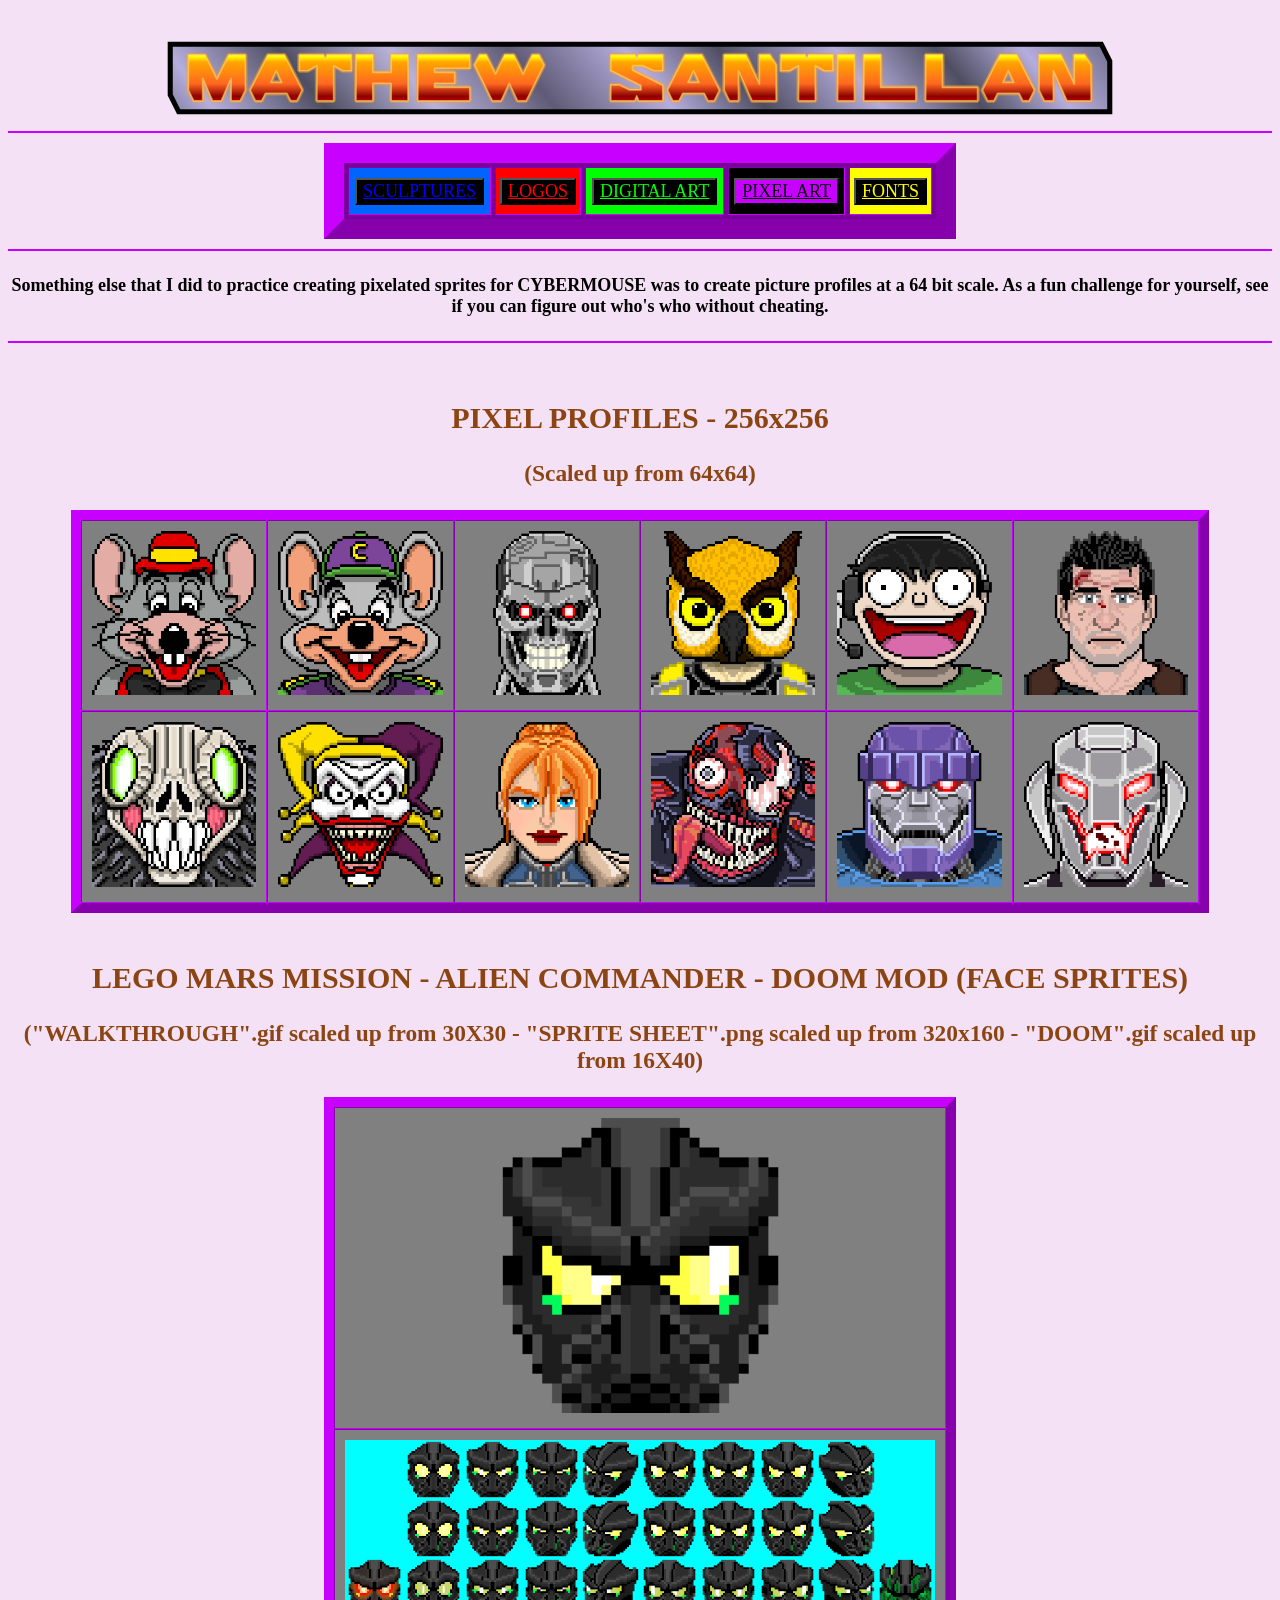
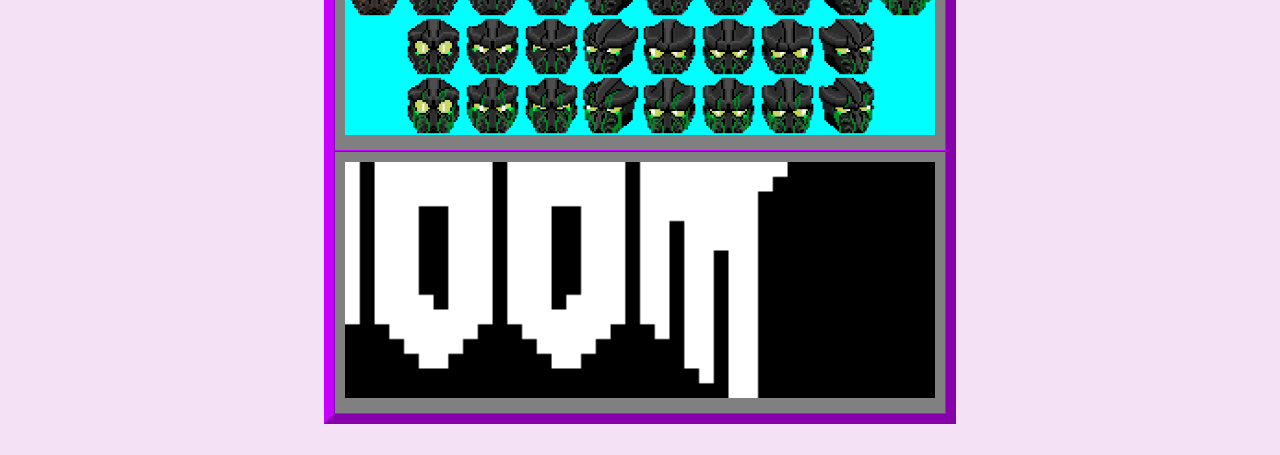
<file: PIXART.html>
<!DOCTYPE html>
 <html lang="en">

	<head>
		<link rel="stylesheet" href="STYLE.css">
		<link rel="shortcut icon" type="icon" href="Thumbnail.png">
		<meta charset="utf-8">
		<meta name="viewport" content="width=device-width, initial-scale=1">
		<title> MATHEW SANTILLAN | PIXEL ART </title>
		
		
	</head>
	<body style="background-color:rgb(245, 225, 245);">
		<div align="center">
			<a href="http://mathew.santillan.club/"> <img src= "NAME.svg" width="75%"> </a>
		</div>
			<hr color="C800FF">
		<div>
			<font face="Georgia" size="4" color="FFFFFF">
				<table align="center" border="20" width="50%" cellspacing="4"style="border-color:rgb(200,0,255);background:rgb(121.5,0,155)">
					<tr height="48">
						<th style="background-color:rgb(0,100,255)">
							<button style="background-color:rgb(0,0,0);">
								<font face = "ARCADER" size = "4">
								<a style="color:rgb(0,0,255);"href="SCULPT.html"> SCULPTURES </a>
							</button>
						</th>
						<th  style="background-color:rgb(255,0,0)">
							<button style="background-color:rgb(0,0,0);">
								<font face = "ARCADER" size = "4">
								<a style="color:rgb(255,0,0);"href="LOGOS.html"> LOGOS </a>
							</button>
						</th>
						<th  style="background-color:rgb(0,255,0)">
							<button style="background-color:rgb(0,0,0);">
								<font face = "ARCADER" size = "4">
								<a style="color:rgb(0,255,0);"href="DIGART.html"> DIGITAL ART </a>
							</button>
						</th>
						<th  style="background-color:rgb(0,0,0)">
							<button style="background-color:rgb(200,0,255);">
								<font face = "ARCADER" size = "4">
								<a style="color:rgb(0,0,0);"href="PIXART.html"> PIXEL ART </a>
							</button>
						</th>
						<th  style="background-color:rgb(255,255,0)">
							<button style="background-color:rgb(0,0,0);">
								<font face = "ARCADER" size = "4">
								<a style="color:rgb(255,255,0);"href="FONTS.html"> FONTS </a>
							</button>
						</th>
				</table>
			</font>
		</div>
		<hr color="C800FF">
		<div >
			<font face="Times New Romans" size="4" color="000000" >
				<h4 align="center" width="25%">
				<strong> Something else that I did to practice creating pixelated sprites for CYBERMOUSE was to create picture profiles at a 64 bit scale. As a fun challenge for yourself, see if you can figure out who's who without cheating.
				</h4>
			</font>
		</div>
		<hr color="C800FF">
		<div align="center">
			<br>
			<p>
				<h2 align="center" width="50%">
					<strong>
					PIXEL PROFILES - 256x256
					</strong>
				</h2>
				<h3>
					<strong>
					(Scaled up from 64x64)
					</strong>
					<br>
				</h3>
			</p>
			<table align="center" border="10" width="90%" height="24" cellpadding="10" cellspacing="0" style="border-color:rgb(200,0,255)">
				<tr>
					<th style="background-color:GREY">
						<img src= "IMAGES/PIXELS/64x64 Profiles/Chuck E Cheese (Big Cx256).png" width="100%">
					<th style="background-color:GREY">
						<img src= "IMAGES/PIXELS/64x64 Profiles/Chuck E Cheese (Avengerx256).png" width="100%">
					<th style="background-color:GREY">
						<img src= "IMAGES/PIXELS/64x64 Profiles/Terminator (x256).png" width="100%">
					<th style="background-color:GREY">
						<img src= "IMAGES/PIXELS/64x64 Profiles/Vanoss (Gmodx256).png" width="100%">
					<th style="background-color:GREY">
						<img src= "IMAGES/PIXELS/64x64 Profiles/Daithi De Nogla (Gmodx256).png" width="100%">
					<th style="background-color:GREY">
						<img src= "IMAGES/PIXELS/64x64 Profiles/Nathan Drake (Uncharted 4x256).png" width="100%">
				</tr>
				<tr>
					<th style="background-color:GREY">
						<img src= "IMAGES/PIXELS/64x64 Profiles/Demon Monkey (Temple Runx256).png" width="100%">
					<th style="background-color:GREY">
						<img src= "IMAGES/PIXELS/64x64 Profiles/Umlaut (x256).png" width="100%">
					<th style="background-color:GREY">
						<img src= "IMAGES/PIXELS/64x64 Profiles/Elsa Bloodstone (Secret Warsx256).png" width="100%">
					<th style="background-color:GREY">
						<img src= "IMAGES/PIXELS/64x64 Profiles/Venom (Secret Wars - Zombiex256).png" width="100%">
					<th style="background-color:GREY">
						<img src= "IMAGES/PIXELS/64x64 Profiles/Sentinel (Future Fightx256).png" width="100%">
					<th style="background-color:GREY">
						<img src= "IMAGES/PIXELS/64x64 Profiles/Ultron (Age of Ultronx256).gif" width="100%">
					
				</tr>
			</table>
			<br>
			<p>
				<h2 align="center" width="50%">
					<strong>
					LEGO MARS MISSION - ALIEN COMMANDER - DOOM MOD (FACE SPRITES)
					</strong>
				</h2>
				<h3>
					<strong>
					("WALKTHROUGH".gif scaled up from 30X30 - "SPRITE SHEET".png scaled up from 320x160 - "DOOM".gif scaled up from 16X40)
					</strong>
					<br>
				</h3>
			</p>
			<table align="center" border="10" width="50%" height="24" cellpadding="10" cellspacing="0" style="border-color:rgb(200,0,255)">
				<tr>
					<th style="background-color:GREY">
						<img src= "IMAGES/PIXELS/Alien_Commander_DOOM_MOD/Doom Guy Faces (Lego Mars Mission - Alien Commander - x240 - 0 - All Faces).gif" width="50%">
					
				</tr>
				<tr>
					<th style="background-color:GREY">
						<img src= "IMAGES/PIXELS/Alien_Commander_DOOM_MOD/Doom Guy Faces (Lego Mars Mission - Alien Commander - Sprite Sheet x640).png" width="100%">
				</tr>
				<tr>
				<th style="background-color:grey">
					<img src= "IMAGES/PIXELS/Alien_Commander_DOOM_MOD/DOOM (x16 - Scaled to 320x128).gif" width="100%">
				</tr>
			</table>
			<br>
	</body>
</file>
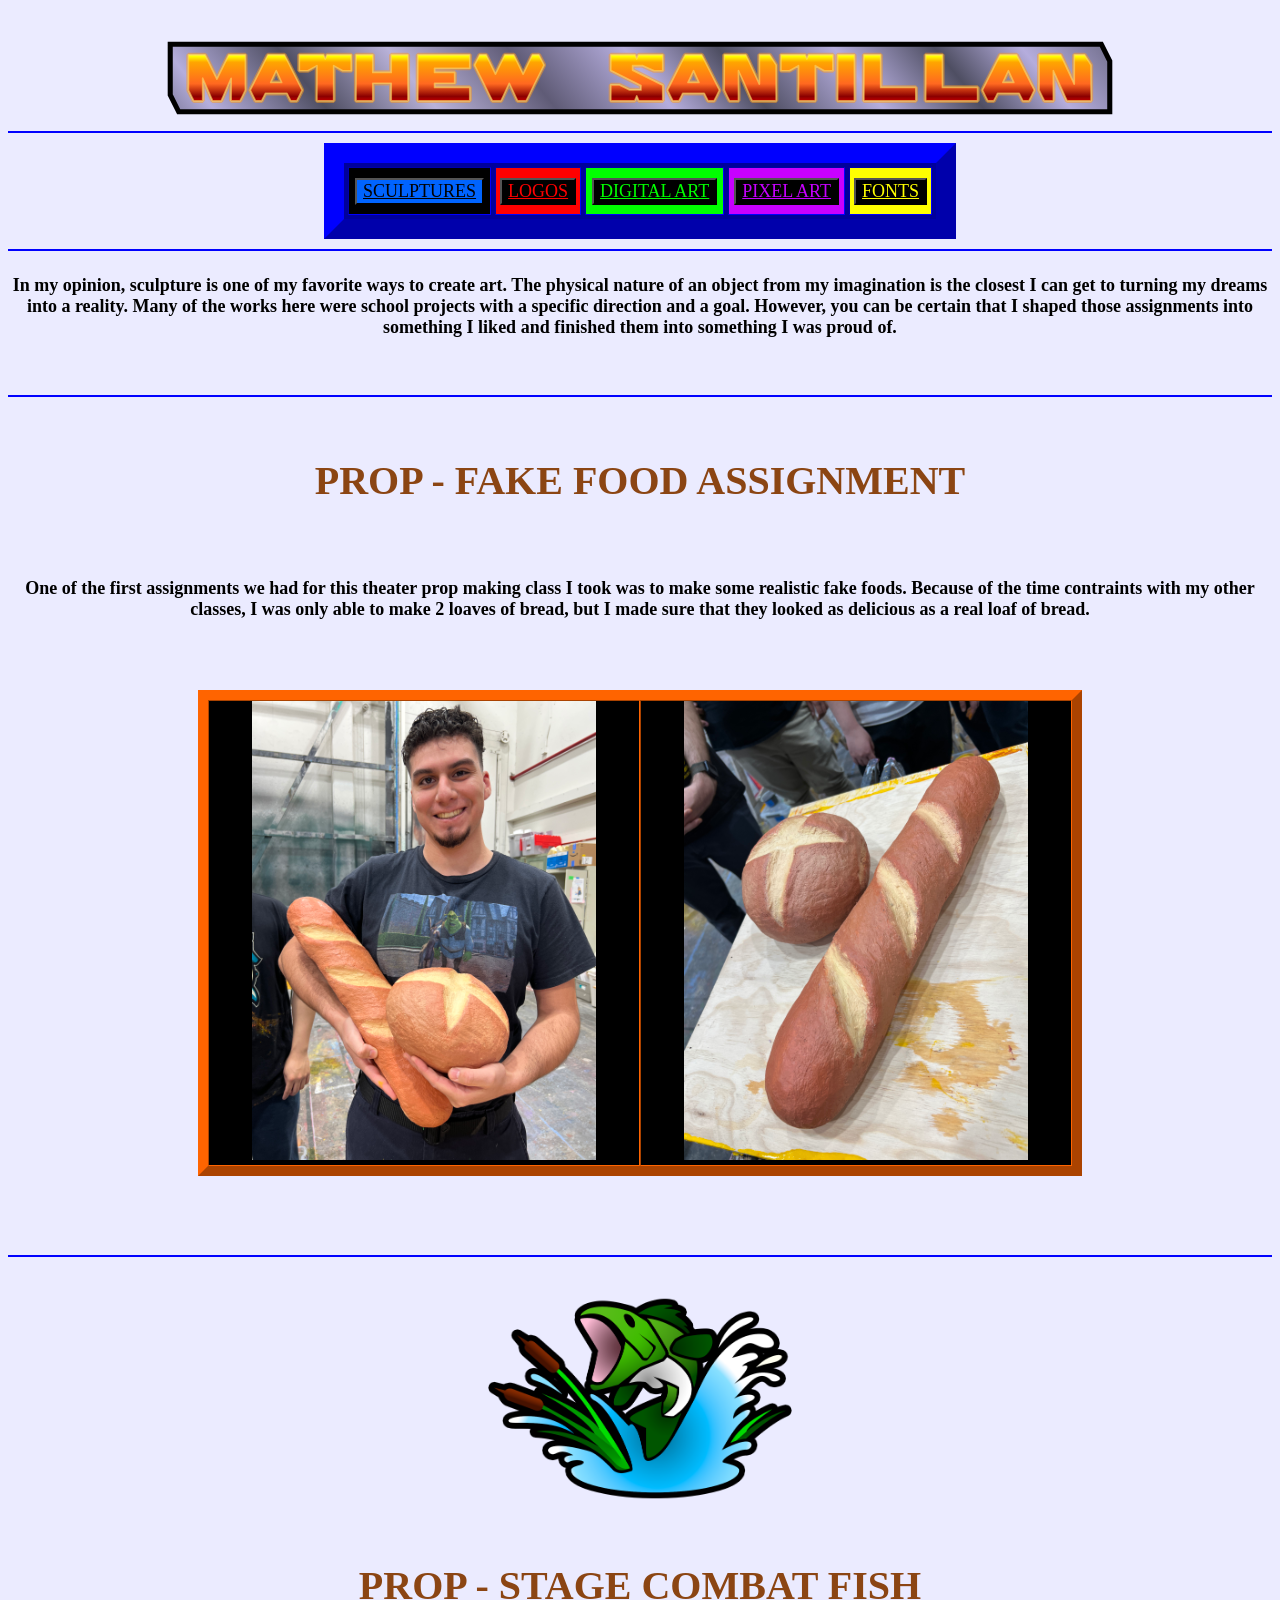
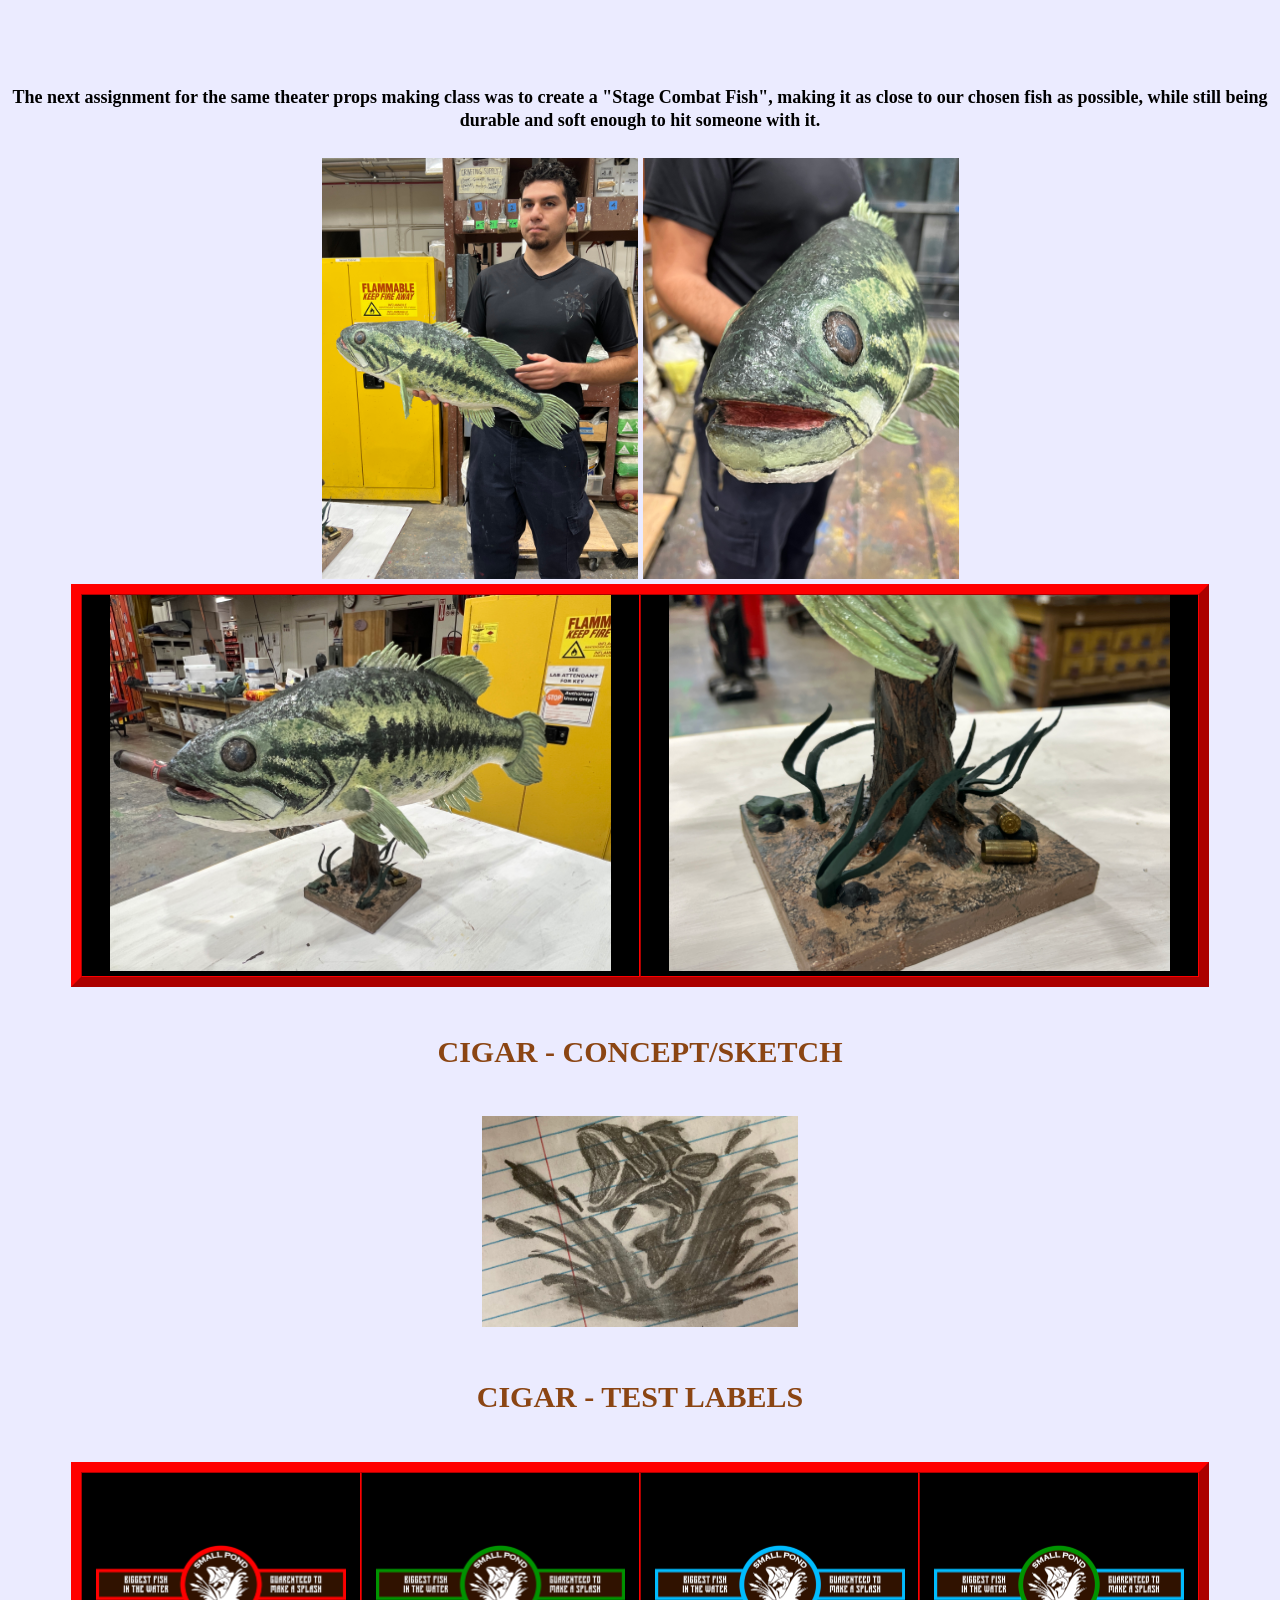
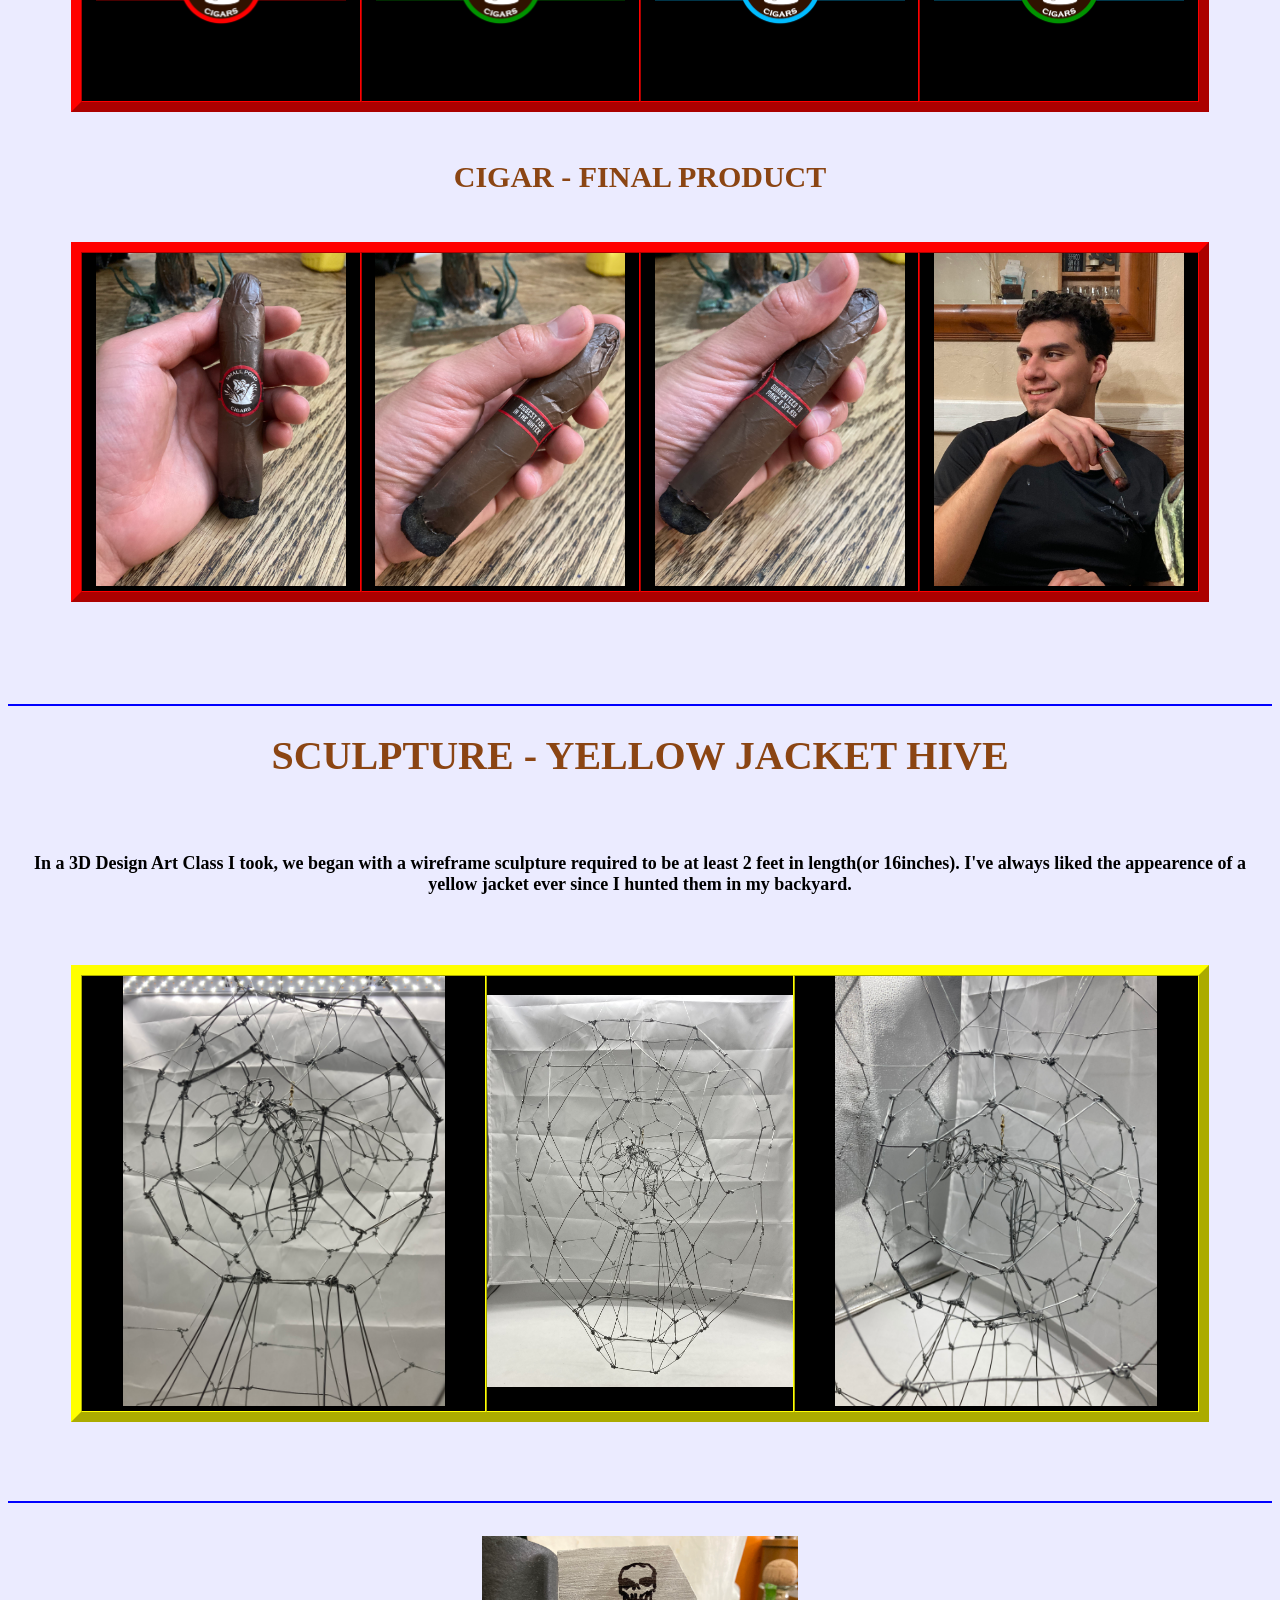
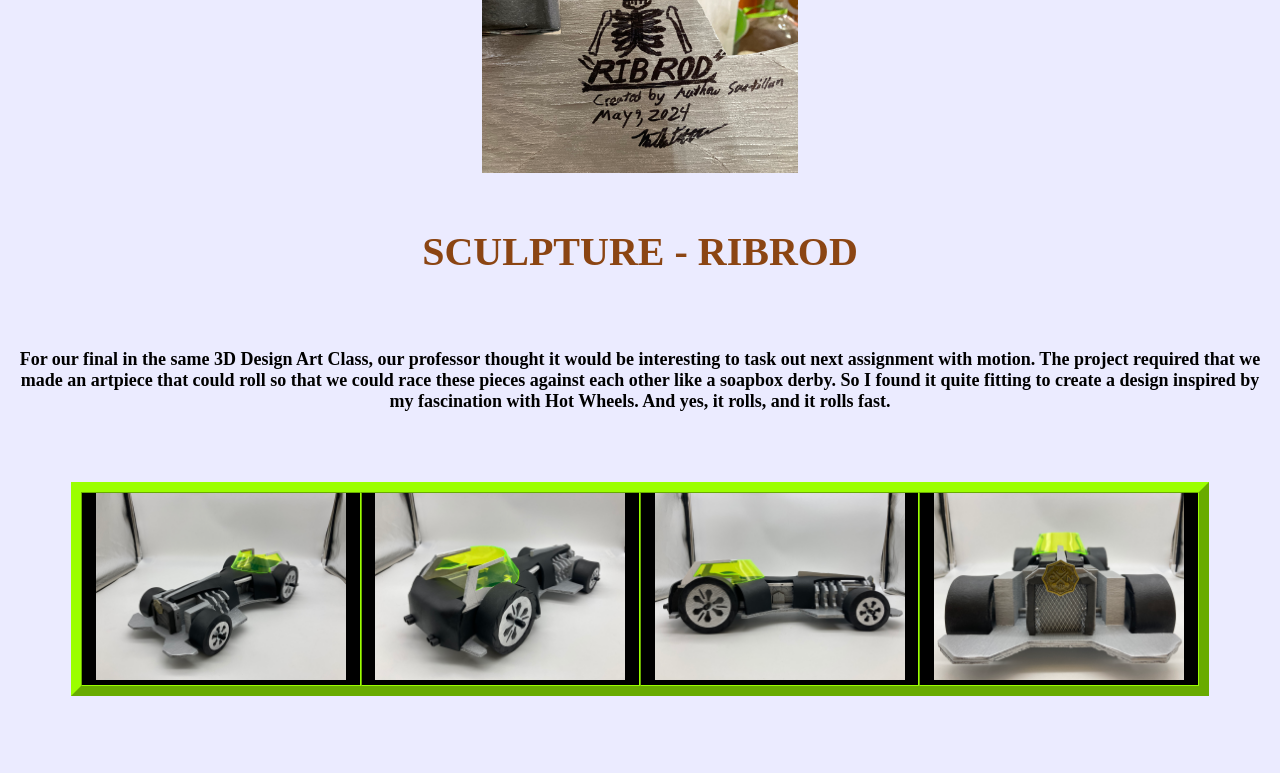
<file: SCULPT.html>
<!DOCTYPE html>
 <html lang="en">
 
	<head>
		<link rel="stylesheet" href="STYLE.css">
		<link rel="shortcut icon" type="icon" href="Thumbnail.png">
		<meta charset="utf-8">
		<meta name="viewport" content="width=device-width, initial-scale=1">
		<title> MATHEW SANTILLAN | SCULPTURES </title>
		
	</head>
	
	<body style="background-color:rgb(235, 235, 255);">
		<div align="center">
			<a href="http://mathew.santillan.club/"> <img src= "NAME.svg" width="75%"> </a>
		</div>
		<hr color="0000FF">
		<div>
			<font face="Georgia" size="4" color="FFFFFF">
				<table align="center" border="20" width="50%" cellspacing="4"style="border-color:rgb(0,0,255);background:rgb(0,0,155)">
					<tr height="48">
						<th style="background-color:rgb(0,0,0)">
							<button style="background-color:rgb(0,100,255);">
								<font face = "ARCADER" size = "4">
								<a style="color:rgb(0,0,0)"; href="SCULPT.html"> SCULPTURES </a>
							</button>
						</th>
						<th  style="background-color:rgb(255,0,0)">
							<button style="background-color:rgb(0,0,0);">
								<font face = "ARCADER" size = "4">
								<a style="color:rgb(255,0,0)"; href="LOGOS.html"> LOGOS </a>
							</button>
						</th>
						<th  style="background-color:rgb(0,255,0)">
							<button style="background-color:rgb(0,0,0);">
								<font face = "ARCADER" size = "4">
								<a style="color:rgb(0,255,0)"; href="DIGART.html"> DIGITAL ART </a>
							</button>
						</th>
						<th  style="background-color:rgb(200,0,255)">
							<button style="background-color:rgb(0,0,0);">
								<font face = "ARCADER" size = "4">
								<a style="color:rgb(200,0,255)"; href="PIXART.html"> PIXEL ART </a>
							</button>
						</th>
						<th  style="background-color:rgb(255,255,0)">
							<button style="background-color:rgb(0,0,0);">
								<font face = "ARCADER" size = "4">
								<a style="color:rgb(255,255,0)"; href="FONTS.html"> FONTS </a>
							</button>
						</th>
				</table>
			</font>
		</div>
		<hr color="0000FF">
		<div >
			<font face="Times New Romans" size="4" color="000000" >
				<h4 align="center" width="25%">
				<strong>
					In my opinion, sculpture is one of my favorite ways to create art. The physical nature of an object from my imagination is the closest I can get to turning my dreams into a reality.
					Many of the works here were school projects with a specific direction and a goal. However, you can be certain that I shaped those assignments into something I liked and finished them into something I was proud of.
				</strong>
				</h4>
				<br>
			</font>
		</div>
		<hr color="0000FF">
		<div>
			<br>
				<p>
					<h1 align="center" width="50%">
						<strong>
						PROP - FAKE FOOD ASSIGNMENT
						</strong>
					</h1>
				</p>
			<br>
			<div >
				<font face="Times New Romans" size="4" color="000000" >
					<h4 align="center" width="25%">
					<strong>
						One of the first assignments we had for this theater prop making class I took was to make some realistic fake foods.
						Because of the time contraints with my other classes, I was only able to make 2 loaves of bread, 
						but I made sure that they looked as delicious as a real loaf of bread.
					</strong>
					</h4>
					<br>
				</font>
			</div>
			<br>
			<div>
				<table align="center" border="10" width="70%"  cellpadding="0" cellspacing="0" style="border-color:rgb(255, 100, 0)">
					<tr>
						<th style="background-color:BLACK">
							<img src= "IMAGES/SCULPT/FOOD/Bread Loaves (7A).JPG" width="80%">
						<th style="background-color:BLACK">
							<img src= "IMAGES/SCULPT/FOOD/Bread Loaves (7B).JPG" width="80%">						
					</tr>
				</table>
			</div>
		</div>
		<br>
		<br>
		<br>
		<hr color="0000FF">
		<div align="center">
			<br>
			<div>
				<img src= "IMAGES/SCULPT/BASS/Small Pond Cigars (Colored Sticker - Gradient).png" width="25%">
			</div>
			<br>
			<p>
				<h1 align="center" width="50%">
					<strong>
					PROP - STAGE COMBAT FISH
					</strong>
				</h1>
			</p>
			<br>
			<p>
				<font face="Times New Romans" size="4" color="000000" >
					<h4 align="center" width="25%">
						<strong>
						The next assignment for the same theater props making class was to create a "Stage Combat Fish", making it as close to our chosen fish as possible,
						while still being durable and soft enough to hit someone with it. 
						</strong>
					</h4>
				</font>
			</p>
			<div>
				<img src= "IMAGES/SCULPT/BASS/BASS (7D(1)).JPG" width="25%">
				<img src= "IMAGES/SCULPT/BASS/BASS (7E).JPG" width="25%">
			</div>
			<div>
				<table align="center" border="10" width="90%" height="250" cellpadding="0" cellspacing="0" style="border-color:rgb(255, 0, 0)">
					<tr>
						<th style="background-color:BLACK">
							<img src= "IMAGES/SCULPT/BASS/BASS (7A(1)).JPG" width="90%">
						<th style="background-color:BLACK">
							<img src= "IMAGES/SCULPT/BASS/BASS (7B(1)).JPG" width="90%">
					</tr>
				</table>
			</div>
			<br>
			<p>
				<h2 align="center" width="50%">
					<strong>
					CIGAR - CONCEPT/SKETCH
					</strong>
				</h2>
			</p>
			<br>
			<div>
				<img src="IMAGES/SCULPT/BASS/Small Pond Cigars.jpg" width="25%">
			</div>
			<br>
			<p>
				<h2 align="center" width="50%">
					<strong>
					CIGAR - TEST LABELS
					</strong>
				</h2>
			</p>
			<br>
			<div>
				<table align="center" border="10" width="90%" height="250" cellpadding="0" cellspacing="0" style="border-color:rgb(255, 0, 0)">
					<tr>
						<th style="background-color:BLACK">
							<img src= "IMAGES/SCULPT/BASS/Small Pond Cigars (Label big).png" width="90%">
						<th style="background-color:BLACK">
							<img src= "IMAGES/SCULPT/BASS/Small Pond Cigars (Label GREEN).png" width="90%">
						<th style="background-color:BLACK">
							<img src= "IMAGES/SCULPT/BASS/Small Pond Cigars (Label BLUE).png" width="90%">
						<th style="background-color:BLACK">
							<img src= "IMAGES/SCULPT/BASS/Small Pond Cigars (Label BLUE GREEN).png" width="90%">
						
					</tr>
				</table>
			</div>
			<br>
			<p>
				<h2 align="center" width="50%">
					<strong>
					CIGAR - FINAL PRODUCT
					</strong>
				</h2>
			</p>
			<br>
			<div>
				<table align="center" border="10" width="90%" height="250" cellpadding="0" cellspacing="0" style="border-color:rgb(255, 0, 0)">
					<tr>
						<th style="background-color:BLACK">
							<img src= "IMAGES/SCULPT/BASS/Small Pond Cigar (IMG_7219).jpg" width="90%">
						<th style="background-color:BLACK">
							<img src= "IMAGES/SCULPT/BASS/Small Pond Cigar (IMG_7220).jpg" width="90%">
						<th style="background-color:BLACK">
							<img src= "IMAGES/SCULPT/BASS/Small Pond Cigar (IMG_7221).jpg" width="90%">
						<th style="background-color:BLACK">
							<img src= "IMAGES/SCULPT/BASS/Small Pond Cigar (IMG_7239).jpg" width="90%">
						
					</tr>
				</table>
			</div>
			<br>
		</div>
		<br>
		<br>
		<br>
		<hr color="0000FF">
		<div align="center">
			<p>
				<h1 align="center" width="50%">
					<strong>
					SCULPTURE - YELLOW JACKET HIVE
					</strong>
				</h1>
			</p>
			<br>
			<div>
				<font face="Times New Romans" size="4" color="000000" >
					<h4 align="center" width="25%">
					<strong>
						In a 3D Design Art Class I took, we began with a wireframe sculpture required to be at least 2 feet in length(or 16inches). 
						I've always liked the appearence of a yellow jacket ever since I hunted them in my backyard.
						</strong>
					</h4>
					<br>
				</font>
			</div>
			<br>
			<div>
				<table align="center" border="10" width="90%" height="100" cellpadding="0" cellspacing="0" style="border-color:rgb(255, 255, 0)">
					<tr>
						<th style="background-color:BLACK">
							<img src= "IMAGES/SCULPT/YELLOWJACKET/Bee Hive (6).jpg" width="80%">
						<th style="background-color:BLACK">
							<img src= "IMAGES/SCULPT/YELLOWJACKET/Bee Hive (1).jpg" width="100%">
						<th style="background-color:BLACK">
							<img src= "IMAGES/SCULPT/YELLOWJACKET/Bee Hive (8).jpg" width="80%">						
					</tr>
				</table>
			</div>
		</div>
		<br>
		<br>
		<br>
		<hr color="0000FF">
		<div align="center">
			<br>
			<div>
				<img src= "IMAGES/SCULPT/CAR/RIB ROD (9).jpg" width="25%">
			</div>
			<br>
			<p>
				<h1 align="center" width="50%">
					<strong>
					SCULPTURE - RIBROD
					</strong>
				</h1>
			</p>
			<br>
			<div>
				<font face="Times New Romans" size="4" color="000000" >
					<h4 align="center" width="25%">
					<strong>
						For our final in the same 3D Design Art Class, our professor thought it would be interesting to task out next assignment with motion. 
						The project required that we made an artpiece that could roll so that we could race these pieces against each other like a soapbox derby. 
						So I found it quite fitting to create a design inspired by my fascination with Hot Wheels. 
						And yes, it rolls, and it rolls fast.
						</strong>
					</h4>
					<br>
				</font>
			</div>
			<br>
			<div>
				<table align="center" border="10" width="90%" height="100" cellpadding="0" cellspacing="0" style="border-color:rgb(155, 255, 0)">
					<tr>
						<th style="background-color:BLACK">
							<img src= "IMAGES/SCULPT/CAR/RIB ROD (1).jpg" width="90%">
						<th style="background-color:BLACK">
							<img src= "IMAGES/SCULPT/CAR/RIB ROD (3).jpg" width="90%">
						<th style="background-color:BLACK">
							<img src= "IMAGES/SCULPT/CAR/RIB ROD (5).jpg" width="90%">
						<th style="background-color:BLACK">
							<img src= "IMAGES/SCULPT/CAR/RIB ROD (7).jpg" width="90%">										
					</tr>
				</table>
			</div>
		</div>
		<br>
		<br>
		<br>
		
	</body>
</file>
<file: STYLE.css>
body {
	background: green;
	color: saddlebrown;
	font-size: 20px;
	font-weight: bold;
	text-align: center;
	margin-top: 40px;
	font: ARCADER;
	
}

selector {
  font-family: "Times New Roman", Georgia, serif;
}

@font-face {
  font-family: ARCADER;
  src: url(FONTS/ARCADER/ARCADER_V1.ttf);
  font-family: AZTOLMEC;
  src: url(FONTS/AZTOLMEC/AZTOLMEC_V1.ttf)
}

p {
  font-family: ARCADER;

}

input[type="text1"]
{
	font-family: ARCADER;
    font-size:48px;
	text-align: center;
}

input[type="text2"]
{
	font-family: AZTOLMEC;
    font-size:48px;
	text-align: center;
}
</file>
